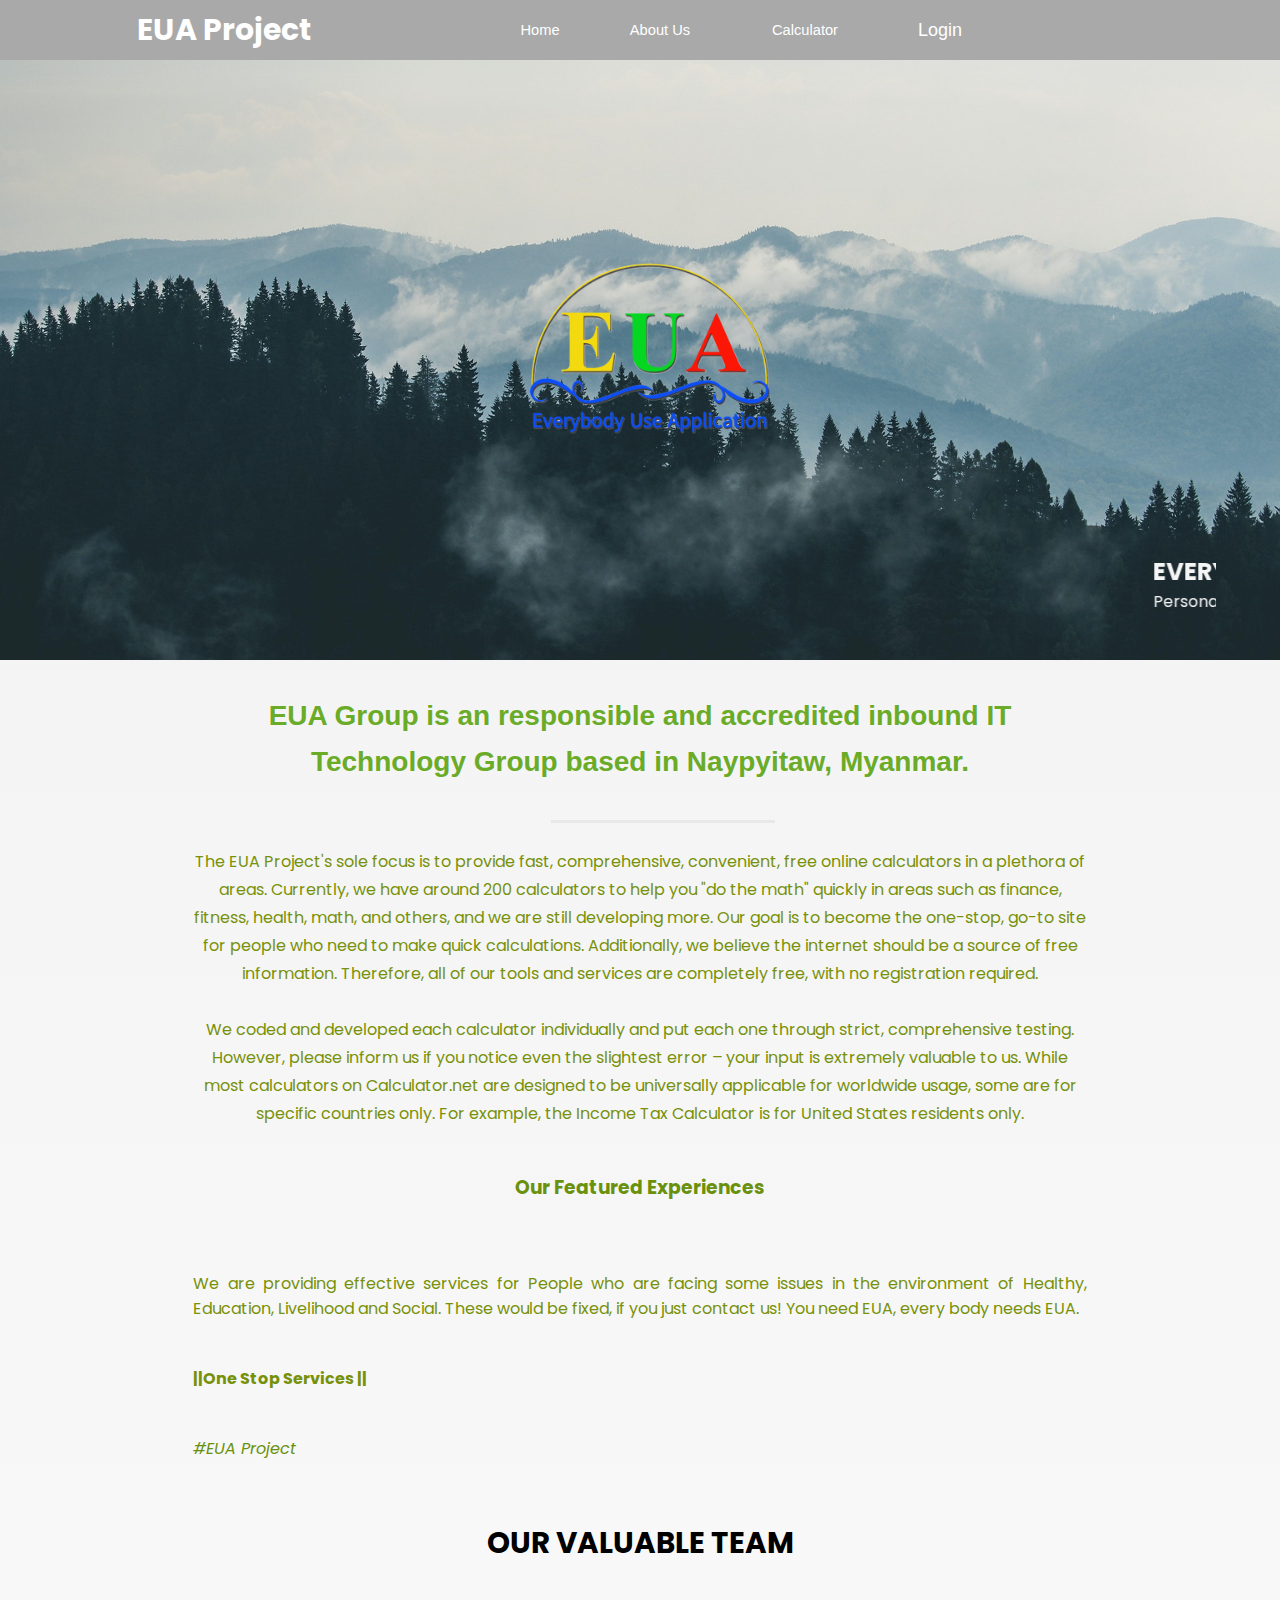
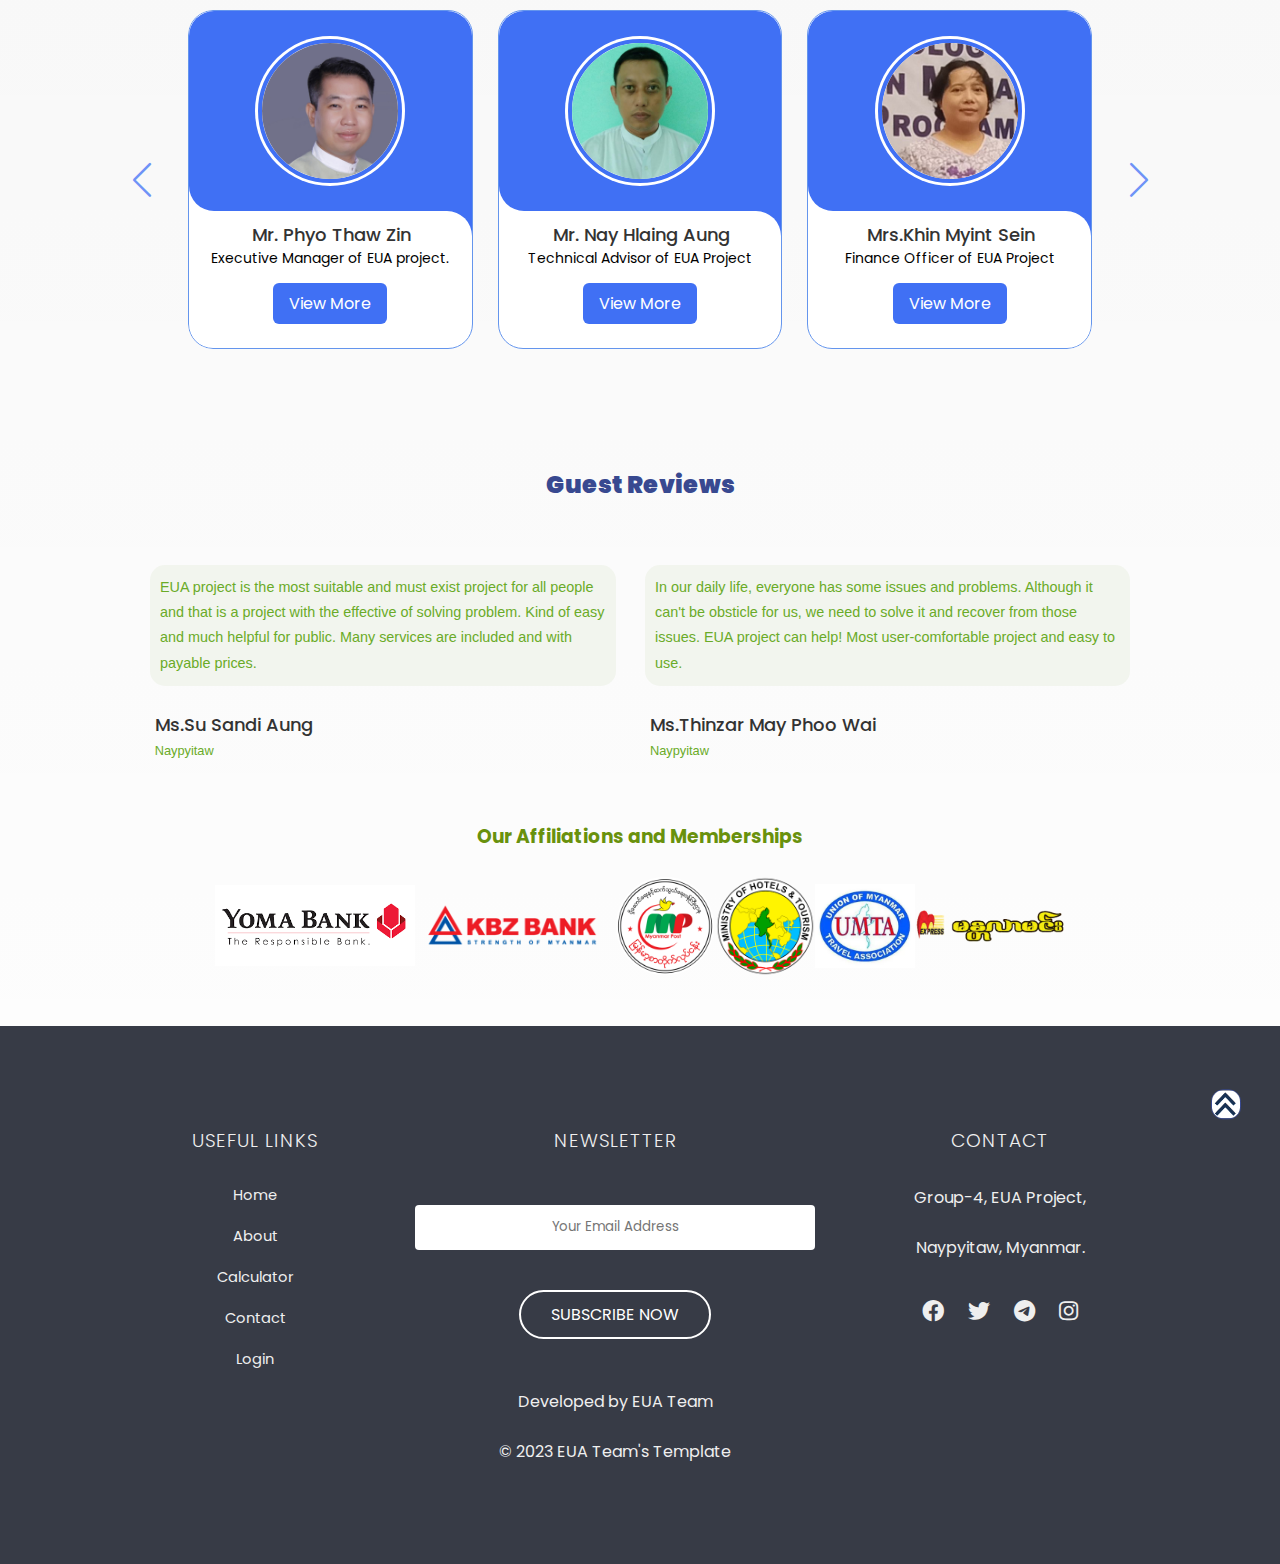
<file: index.html>
<!DOCTYPE html>
<html lang="en">

<head>
    <meta charset="UTF-8">
    <meta http-equiv="X-UA-Compatible" content="IE=edge">
    <meta name="viewport" content="width=device-width, initial-scale=1.0">
    <link rel="icon" type="image/x-icon" href="/img/eua.png">
    <title>EUA Project</title>
    <link type="text/css" rel="stylesheet" href="res/main.css">
    <link rel="stylesheet" type="text/css" href="res/swiper-bundle.min.css">
    <link rel="stylesheet" type="text/css" href="res/cardslider.css">
    <link rel="stylesheet" type="text/css" href="fontawesome/css/all.min.css">
    <link rel="stylesheet" type="text/css" href="res/responsive.css">
    <!---we had linked our css file----->
</head>

<body>
    <div class="full-page">
        <!-- start navigation bar -->
        <div class="navbar">
            <div class="blog-title">
                <a href="" class="tit">EUA Project</a>
            </div>
            <div class="hamburger">
                <div class="hamburger-btn"></div>
            </div>
            <nav id='MenuItems'>
                <a href='#'>Home</a>
                <a href='./pages/aboutus.html'>About Us</a>
                <ul id="menu">
                    <li class="parent"><a href="#">Calculator</a>
                        <ul class="child">
                            <li class="parent">
                                <a href="#">Math<span class="expand"></span></a>
                                <ul class="child">
                                    <li><a href="./calc/sim-calculator.html">Simple Calculator</a></li>
                                    <li><a href="./calc/mysci-calc.html">Scientific Calculator</a></li>
                                    <li><a href="./calc/numerical.html">Numerical Calculator</a></li>
                                </ul>
                            </li>
                            <li class="parent">
                                <a href="#">Health<span class="expand"></span></a>
                                <ul class="child">
                                    <li><a href="./calc/bmi.html">BMI Calculator</a></li>
                                    <li><a href="#">Comming Soon...</a></li>
                                    <li><a href="#">Comming Soon...</a></li>
                                </ul>
                            </li>
                            <li class="parent">
                                <a href="#">Other<span class="expand"></span></a>
                                <ul class="child">
                                    <li><a href="#">Length Converter</a></li>
                                    <li><a href="./calc/dgclock.html">Digital Clock</a></li>
                                    <li><a href="#">Random Num Generator</a></li>
                                    <li><a href="#">Currency Converter</a></li>
                                    <li><a href="#">Visual Keyboard</a></li>
                                </ul>
                            </li>
                        </ul>
                    </li>
                </ul>

                <a class="login-btn" onclick="document.getElementById('login-form').style.display='flex'">Login</a>
            </nav>
        </div>
        <!-- end navigation bar -->
        <!-- start login form -->
        <div id='login-form' class='login-page'>
            <div class="form-box">
                <div class='button-box'>
                    <div id='btn'></div>
                    <button type='button' onclick='login()' class='toggle-btn'>Log In</button>
                    <button type='button' onclick='register()' class='toggle-btn'>Register</button>
                </div>
                <form id='login' class='input-group-login'>
                    <input type='text' name="signinemail" class='input-field' placeholder='Email Id' required>
                    <input type='password' name="signinpassword" class='input-field' placeholder='Enter Password' required>
                    <input type='checkbox' name="checksignin" class='check-box'><span>Remember Password</span>
                    <button class='submit-btn' onclick="logIn()">Log in</button>
                </form>
                <form id='register' class='input-group-register'>
                    <input type='text' class='input-field' placeholder='First Name' required>
                    <input type='text' class='input-field' placeholder='Last Name ' required>
                    <input type='email' class='input-field' placeholder='Email Id' required>
                    <input type='password' class='input-field' placeholder='Enter Password' required>
                    <input type='password' class='input-field' placeholder='Confirm Password' required>
                    <input type='checkbox' class='check-box'><span>I agree to the terms and conditions</span>
                    <button type='submit' class='submit-btn'>Register</button>
                </form>
            </div>
        </div>

        <!-- end login form -->

        <div class="showcase">
            <div class="big"><img src="img/eua.png"></div>
            <div class="slide">
                <marquee>
                    <h2>EVERYBODY USE ANYWHRE</h2>
                    <p>Personalized itineraries for unique travel
                        styles. Create your passion and preferences with our customized
                        tour.</p>
                </marquee><br>
            </div>
        </div>

        <div class="eua-container">
            <h2 class="hometitle">
                EUA Group is an responsible and accredited inbound IT Technology Group based in Naypyitaw,
                Myanmar.
            </h2>
            <hr class="homeline" align="center"><br>
            <div class="para">
                The EUA Project's sole focus is to provide fast, comprehensive, convenient, free online
                calculators in a plethora of areas. Currently, we have around 200 calculators to help you "do
                the math" quickly in areas such as finance, fitness, health, math, and others, and we are still
                developing more. Our goal is to become the one-stop, go-to site for people who need to make
                quick calculations. Additionally, we believe the internet should be a source of free
                information. Therefore, all of our tools and services are completely free, with no registration
                required.<br><br>

                We coded and developed each calculator individually and put each one through strict,
                comprehensive testing. However, please inform us if you notice even the slightest error – your
                input is extremely valuable to us. While most calculators on Calculator.net are designed to be
                universally applicable for worldwide usage, some are for specific countries only. For example,
                the Income Tax Calculator is for United States residents only.

            </div>
            <h3 class="homesubtitle">Our Featured Experiences</h3><br>
            <p class="homesubtitle p">We are providing effective services for People who are facing some issues in the
                environment of
                Healthy, Education, Livelihood and Social. These would be fixed, if you just contact us! You
                need EUA, every body needs EUA.</p>
            <pre class="homesubtitle p"><b>||One Stop Services ||</b></pre><i><a class="homesubtitle"
                    style="display: block; text-align:left">#EUA Project</a></i>
        </div>
        <h4 class="home-team-heading">Our Valuable Team</h4>
        <div class="slide-container swiper">
            <div class="slide-content">
                <div class="card-wrapper swiper-wrapper">

                    <!-------------------------------------First---------------------------------->

                    <div class="card swiper-slide">
                        <div class="image-content">
                            <span class="overlay"></span>
                            <div class="card-image">
                                <img src="img/team_img/ptz.jpg" alt="" class="card-img">
                            </div>
                        </div>
                        <div class="card-content">
                            <h2 class="name">Mr. Phyo Thaw Zin</h2>
                            <p class="description">Executive Manager of EUA project.</p>
                            <button class="button">View More</button>
                        </div>
                    </div>
                    <!-------------------------------------First---------------------------------->

                    <div class="card swiper-slide">
                        <div class="image-content">
                            <span class="overlay"></span>
                            <div class="card-image">
                                <img src="img/team_img/nla.jpg" alt="" class="card-img">
                            </div>
                        </div>
                        <div class="card-content">
                            <h2 class="name">Mr. Nay Hlaing Aung</h2>
                            <p class="description">Technical Advisor of EUA Project</p>
                            <button class="button">View More</button>
                        </div>
                    </div>

                    <!-------------------------------------First---------------------------------->

                    <div class="card swiper-slide">
                        <div class="image-content">
                            <span class="overlay"></span>
                            <div class="card-image">
                                <img src="img/team_img/kms.jpg" alt="" class="card-img">
                            </div>
                        </div>
                        <div class="card-content">
                            <h2 class="name">Mrs.Khin Myint Sein</h2>
                            <p class="description">Finance Officer of EUA Project</p>
                            <button class="button">View More</button>
                        </div>
                    </div>
                    <!-------------------------------------First---------------------------------->

                    <div class="card swiper-slide">
                        <div class="image-content">
                            <span class="overlay"></span>
                            <div class="card-image">
                                <img src="img/team_img/lyyw.jpg" alt="" class="card-img">
                            </div>
                        </div>
                        <div class="card-content">
                            <h2 class="name">Mrs.LaceYeYeWin</h2>
                            <p class="description">Web Developer of EUA Project</p>
                            <button class="button">View More</button>
                        </div>
                    </div>
                    <!-------------------------------------First---------------------------------->

                    <div class="card swiper-slide">
                        <div class="image-content">
                            <span class="overlay"></span>
                            <div class="card-image">
                                <img src="img/team_img/ssk.jpg" alt="" class="card-img">
                            </div>
                        </div>
                        <div class="card-content">
                            <h2 class="name">Mr.Soe Soe Kyaw</h2>
                            <p class="description">Web Developer of EUA Project</p>
                            <button class="button">View More</button>
                        </div>
                    </div>
                    <!-------------------------------------First---------------------------------->

                    <div class="card swiper-slide">
                        <div class="image-content">
                            <span class="overlay"></span>
                            <div class="card-image">
                                <img src="img/team_img/nl.jpg" alt="" class="card-img">
                            </div>
                        </div>
                        <div class="card-content">
                            <h2 class="name">Mr.Nay Lin</h2>
                            <p class="description">Supporting Developer of EUA Project</p>
                            <button class="button">View More</button>
                        </div>
                    </div>
                </div>
                <!-------------------------------------First---------------------------------->

            </div>
            <div class="swiper-button-next swiper-navBtn"></div>
            <div class="swiper-button-prev swiper-navBtn"></div>
            <div class="swiper-pagination"></div>
        </div>



        <!------------------------ Guest Review ---------------------->
        <h2 class="guestreview" align="center"><b>Guest Reviews</b></h2><br>
        <div class="homereview">
            <div class="left">
                <div class="review">
                    EUA project is the most suitable and must exist project for all people and that is a
                    project with the effective of solving problem. Kind of easy and much helpful for public.
                    Many services are included and with payable prices.
                </div><br>
                <div class="name">Ms.Su Sandi Aung</div>
                <div class="address">Naypyitaw</div>
            </div>
            <div class="right">
                <div class="review">
                    In our daily life, everyone has some issues and problems. Although it can't be obsticle
                    for us, we need to solve it and recover from those issues. EUA project can help! Most
                    user-comfortable project and easy to use.
                </div><br>
                <div class="name">Ms.Thinzar May Phoo Wai</div>
                <div class="address">Naypyitaw</div>
            </div>
        </div>

        <!------------------------------------------------------FOOT----------------------------------------------->
        <footer>
            <h3 class="homesubtitle">Our Affiliations and Memberships</h3><br>
            <div class="sponsor">
                <img class="yoma" src="img/yoma.png">
                <img class="kbz" src="img/kbz-logo.png">
                <img class="mp" src="img/mp.png">
                <img class="moht" src="img/moht.png">
                <img class="union" src="img/union.webp">
                <img class="mandlar" src="img/mandalarmin.png">
            </div>
            <div class="sub-footer">
                <div class="navigatetotop"><img src="./img/icons/navigator.png"></div>
                <div class="col-1">
                    <h3 class="cont-heading">USEFUL LINKS</h3>
                    <a href="">Home</a>
                    <a href="">About</a>
                    <a href="">Calculator</a>
                    <a href="">Contact</a>
                    <a href="">Login</a>
                </div>
                <div class="col-2">
                    <h3 class="cont-heading">NEWSLETTER</h3>
                    <form>
                        <input type="text" placeholder="Your Email Address" required><br>
                        <button type="submit">SUBSCRIBE NOW</button><br><br><br>
                        <p>Developed by EUA Team</p><br>
                        <p>© 2023 EUA Team's Template </p>
                    </form>
                </div>
                <div class="col-3">
                    <h3 class="cont-heading">CONTACT</h3>
                    <p>Group-4, EUA Project,<br><br> Naypyitaw, Myanmar.</p>
                    <div class="social-icons">
                        <i class="fa-brands fa-facebook"></i>
                        <i class="fa-brands fa-twitter"></i>
                        <i class="fa-brands fa-telegram"></i>
                        <i class="fa-brands fa-instagram"></i>
                    </div>
                </div>
            </div>
        </footer>
</body>

</html>

<!-- Swiper JS -->
<script src="res/swiper-bundle.min.js" type="text/javascript"></script>
<!-- Javascript -->
<script src="res/slide.js" type="text/javascript"></script>
<script src="res/act.js" type="text/JavaScript"></script>
</body>

</html>
</file>
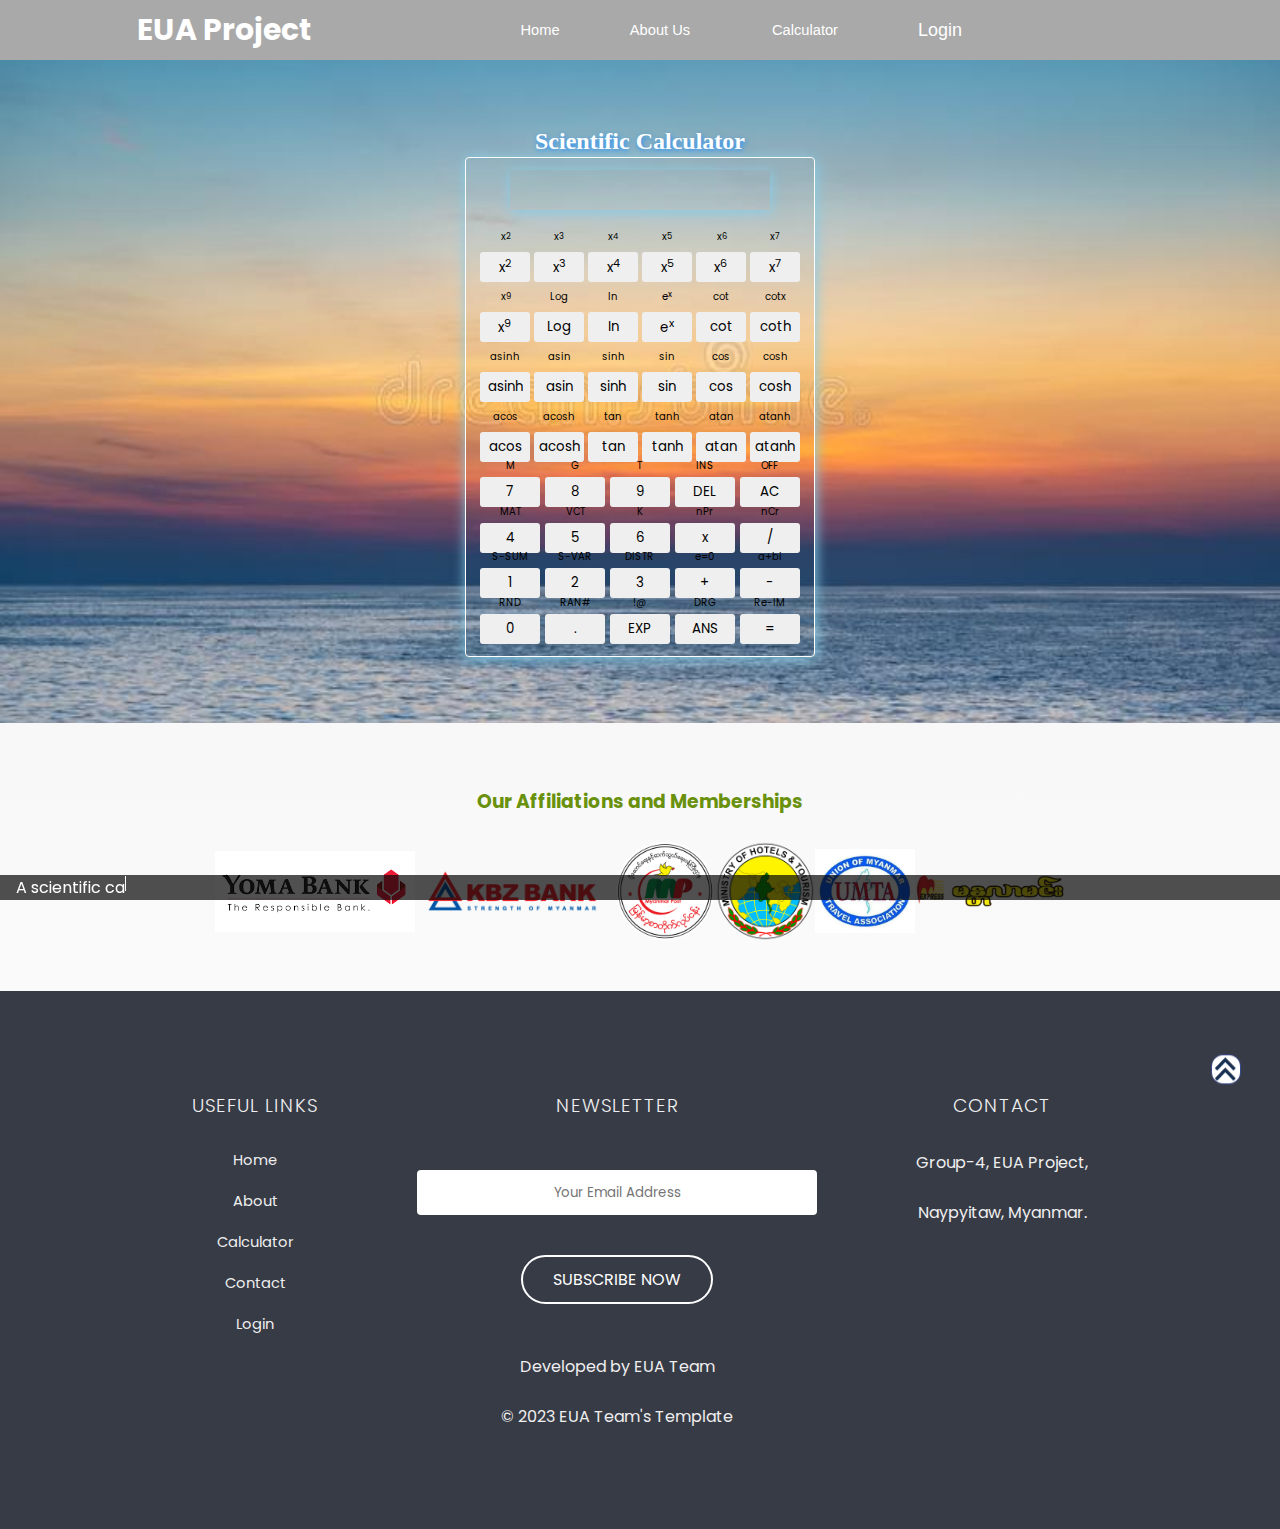
<file: calc/mysci-calc.html>
<!DOCTYPE html>
<html lang="en">

<head>
    <meta charset="UTF-8">
    <meta http-equiv="X-UA-Compatible" content="IE=edge">
    <meta name="viewport" content="width=device-width, initial-scale=1.0">
    <link rel="icon" type="image/x-icon" href="../img/eua.png">
    <title>Scientific Calculator</title>
    <link type="text/css" rel="stylesheet" href="res/mysci-calc.css">
    <link type="text/css" rel="stylesheet" href="../res/main.css">
    <link type="text/css" rel="stylesheet" href="../res/responsive.css">
</head>

<body>
    <div class="navbar">
        <div class="blog-title">
            <a href="" class="tit">EUA Project</a>
        </div>
        <div class="hamburger">
            <div class="hamburger-btn"></div>
        </div>
        <nav id='MenuItems'>
            <a href='../index.html'>Home</a>
            <a href='../pages/aboutus.html'>About Us</a>
            <ul id="menu">
                <li class="parent"><a href="#">Calculator</a>
                    <ul class="child">
                        <li class="parent">
                            <a href="#">Math<span class="expand"></span></a>
                            <ul class="child">
                                <li><a href="../calc/sim-calculator.html">Simple Calculator</a></li>
                                <li><a href="../calc/mysci-calc.html">Scientific Calculator</a></li>
                                <li><a href="../calc/numerical.html">Numerical Calculator</a></li>
                            </ul>
                        </li>
                        <li class="parent">
                            <a href="#">Health<span class="expand"></span></a>
                            <ul class="child">
                                <li><a href="../calc/bmi.html">BMI Calculator</a></li>
                                <li><a href="#">Coming Soon...</a></li>
                                <li><a href="#">Coming Soon...</a></li>
                            </ul>
                        </li>
                        <li class="parent">
                            <a href="#">Other<span class="expand"></span></a>
                            <ul class="child">
                                <li><a href="#">Length Converter</a></li>
                                <li><a href="../calc/dgclock.html">Digital Clock</a></li>
                                <li><a href="#">Random Num Generator</a></li>
                                <li><a href="#">Currency Converter</a></li>
                                <li><a href="#">Visual Keyboard</a></li>
                            </ul>
                        </li>
                    </ul>
                </li>
            </ul>

            <a class="login-btn" onclick="document.getElementById('login-form').style.display='flex'">Login</a>
        </nav>
    </div>

    <!-- start login form -->
    <div id='login-form' class='login-page'>
        <div class="form-box">
            <div class='button-box'>
                <div id='btn'></div>
                <button type='button' onclick='login()' class='toggle-btn'>Log In</button>
                <button type='button' onclick='register()' class='toggle-btn'>Register</button>
            </div>
            <form id='login' class='input-group-login'>
                <input type='text' class='input-field' placeholder='Email Id' required>
                <input type='password' class='input-field' placeholder='Enter Password' required>
                <input type='checkbox' class='check-box'><span>Remember Password</span>
                <button type='submit' class='submit-btn'>Log in</button>
            </form>
            <form id='register' class='input-group-register'>
                <input type='text' class='input-field' placeholder='First Name' required>
                <input type='text' class='input-field' placeholder='Last Name ' required>
                <input type='email' class='input-field' placeholder='Email Id' required>
                <input type='password' class='input-field' placeholder='Enter Password' required>
                <input type='password' class='input-field' placeholder='Confirm Password' required>
                <input type='checkbox' class='check-box'><span>I agree to the terms and conditions</span>
                <button type='submit' class='submit-btn'>Register</button>
            </form>
        </div>
    </div>

    <!-- end login form -->
    
    <div class="wrapper-mysci">
        <div class="brief-description"></div>
        <h1>Scientific Calculator</h1>
        <section class="calc-container">
            <input type="text" id="monitor" class="monitor"><span class="history"></span>
            <div class="row1">
                <small>x<sup>2</sup></small>
                <small>x<sup>3</sup></small>
                <small>x<sup>4</sup></small>
                <small>x<sup>5</sup></small>
                <small>x<sup>6</sup></small>
                <small>x<sup>7</sup></small>
            </div>
            <div class="row1">
                <button onclick="x2()">x<sup>2</sup></button>
                <button onclick="x3()">x<sup>3</sup></button>
                <button onclick="x4()">x<sup>4</sup></button>
                <button onclick="x5()">x<sup>5</sup></button>
                <button onclick="x6()">x<sup>6</sup></button>
                <button onclick="x7()">x<sup>7</sup></button>
            </div>
            <div class="row2">
                <small>x<sup>9</sup></small>
                <small>Log</small>
                <small>In</small>
                <small>e<sup style="transform: translateY(-2px)">x</sup></small>
                <small>cot</small>
                <small>cotx</small>
            </div>
            <div class="row2">
                <button onclick="x9()">x<sup>9</sup></button>
                <button onclick="log()">Log</button>
                <button onclick="i_n()">In</button>
                <button onclick="exp()">e<sup>x</sup></button>
                <button onclick="cot()">cot</button>
                <button onclick="coth()">coth</button>
            </div>
            <div class="row3">
                <small>asinh</small>
                <small>asin</small>
                <small>sinh</small>
                <small>sin</small>
                <small>cos</small>
                <small>cosh</small>
            </div>
            <div class="row3">
                <button onclick="asinh()">asinh</button>
                <button onclick="asin()">asin</button>
                <button onclick="sinh()">sinh</button>
                <button onclick="sin()">sin</button>
                <button onclick="cos()">cos</button>
                <button onclick="cosh()">cosh</button>
            </div>
            <div class="row4">
                <small>acos</small>
                <small>acosh</small>
                <small>tan</small>
                <small>tanh</small>
                <small>atan</small>
                <small>atanh</small>
            </div>
            <div class="row4">
                <button onclick="acos()">acos</button>
                <button onclick="acosh()">acosh</button>
                <button onclick="tan()">tan</button>
                <button onclick="tanh()">tanh</button>
                <button onclick="atan()">atan</button>
                <button onclick="atanh()">atanh</button>
            </div>
            <div class="row5">
                <small>M</small>
                <small>G</small>
                <small>T</small>
                <small>INS</small>
                <small>OFF</small>
            </div>
            <div class="row5">
                <button onclick="num('7')">7</button>
                <button onclick="num('8')">8</button>
                <button onclick="num('9')">9</button>
                <button onclick="del()">DEL</button>
                <button onclick="ac()">AC</button>
            </div>

            <div class="row6">
                <small>MAT</small>
                <small>VCT</small>
                <small>K</small>
                <small>nPr</small>
                <small>nCr</small>
            </div>
            <div class="row6">
                <button onclick="num('4')">4</button>
                <button onclick="num('5')">5</button>
                <button onclick="num('6')">6</button>
                <button onclick="num('*')">x</button>
                <button onclick="num('/')">/</button>
            </div>
            <div class="row7">
                <small>S-SUM</small>
                <small>S-VAR</small>
                <small>DISTR</small>
                <small>e=0</small>
                <small>a+bi</small>
            </div>
            <div class="row7">
                <button onclick="num('1')">1</button>
                <button onclick="num('2')">2</button>
                <button onclick="num('3')">3</button>
                <button onclick="num('+')">+</button>
                <button onclick="num('-')">-</button>
            </div>
            <div class="row8">
                <small>RND</small>
                <small>RAN#</small>
                <small>!@</small>
                <small>DRG</small>
                <small>Re-IM</small>
            </div>
            <div class="row8">
                <button onclick="num('0')">0</button>
                <button onclick="num('.')">.</button>
                <button onclick="exp()">EXP</button>
                <button onclick="solve()">ANS</button>
                <button onclick="solve()">=</button>
            </div>
        </section>
    </div>


    <footer>
        <h3 class="homesubtitle">Our Affiliations and Memberships</h3><br>
        <div class="sponsor">
            <img class="yoma" src="../img/yoma.png">
            <img class="kbz" src="../img/kbz-logo.png">
            <img class="mp" src="../img/mp.png">
            <img class="moht" src="../img/moht.png">
            <img class="union" src="../img/union.webp">
            <img class="mandlar" src="../img/mandalarmin.png">
        </div>
        <div class="sub-footer">
            <div class="navigatetotop"><img src="../img/icons/navigator.png"></div>
            <div class="col-1">
                <h3 class="cont-heading">USEFUL LINKS</h3>
                <a href="">Home</a>
                <a href="">About</a>
                <a href="">Calculator</a>
                <a href="">Contact</a>
                <a href="">Login</a>
            </div>
            <div class="col-2">
                <h3 class="cont-heading">NEWSLETTER</h3>
                <form>
                    <input type="text" placeholder="Your Email Address" required><br>
                    <button type="submit">SUBSCRIBE NOW</button><br><br><br>
                    <p>Developed by EUA Team</p><br>
                    <p>© 2023 EUA Team's Template </p>
                </form>
            </div>
            <div class="col-3">
                <h3 class="cont-heading">CONTACT</h3>
                <p>Group-4, EUA Project,<br><br> Naypyitaw, Myanmar.</p>
                <div class="social-icons">
                    <i class="fa-brands fa-facebook"></i>
                    <i class="fa-brands fa-twitter"></i>
                    <i class="fa-brands fa-telegram"></i>
                    <i class="fa-brands fa-instagram"></i>
                </div>
            </div>
        </div>
    </footer>

</body>
<script type="text/JavaScript" src="./res/script.js"></script>
<script type="text/JavaScript" src="../res/act.js"></script>

</html>
</file>
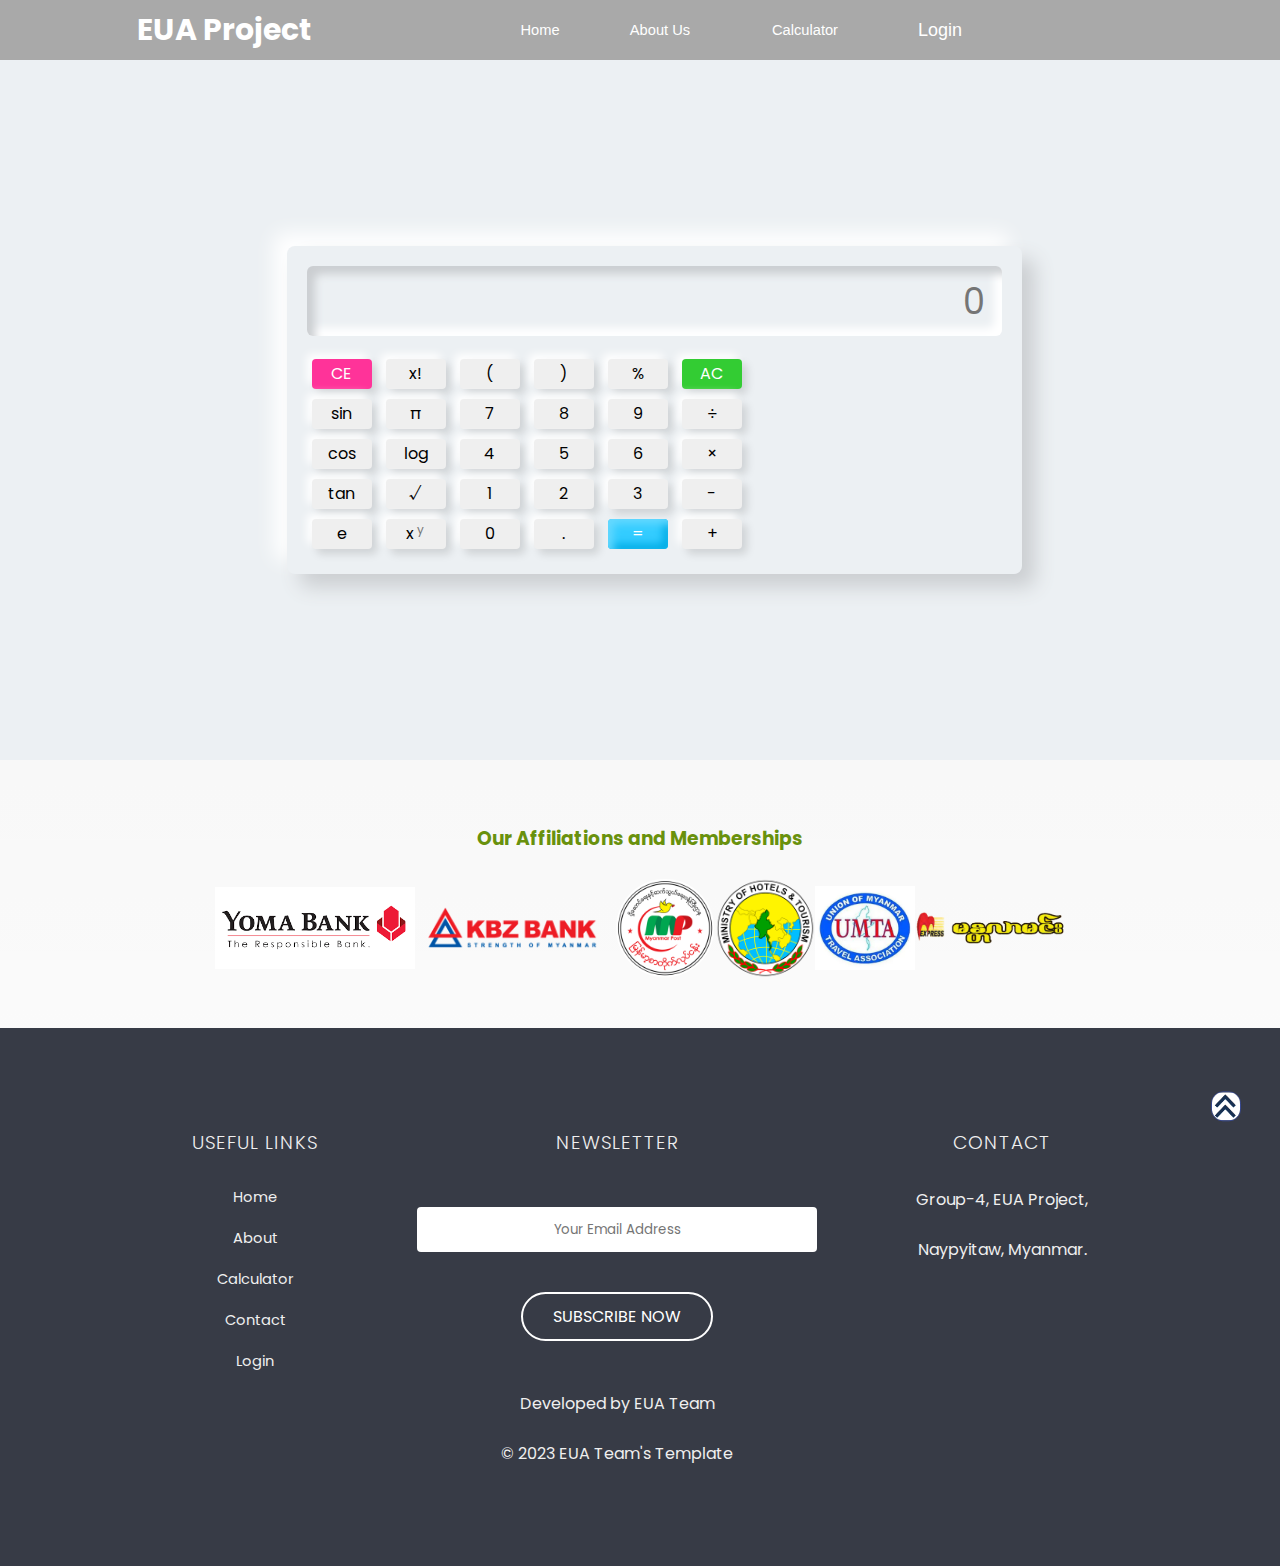
<file: calc/numerical.html>
<!DOCTYPE html>
<html lang="en">

<head>
    <meta charset="UTF-8">
    <meta name="viewport" content="width=device-width, initial-scale=1.0">
    <link rel="icon" type="image/x-icon" href="../img/eua.png">
    <title>Numerical Calculator</title>
    <!-- <link rel="stylesheet" type="text/css"
        href="https://stackpath.bootstrapcdn.com/font-awesome/4.7.0/css/font-awesome.min.css"> -->
    <link rel="stylesheet" type="text/css" href="../res/main.css">
    <link rel="stylesheet" type="text/css" href="../res/responsive.css">

</head>
<style>
    .wrapper-scientific {
        width: 100%;
        height: 700px;
        padding: 0;
        margin: 0;
        display: flex;
        justify-content: center;
        align-items: center;
        user-select: none;
        background: #ecf0f3;
    }

    .container-sci {
        margin-left: 1.8em;
        padding: 20px;
        border-radius: 8px;
        box-shadow: 13px 13px 20px #cbced1,
            -13px -13px 20px #ffffff;
    }

    .content {
        width: 100%;
        margin-top: 1.7em;
        display: flex;
        justify-content: center;
        align-items: center;
        flex-direction: column;
    }

    .row button {
        width: 60px;
        height: 30px;
        font-size: 16px;
        border: none;
        outline: none;
        margin: 5px;
        border-radius: 4px;
        transition: .1s;
        box-shadow: 5px 5px 8px #00000020,
            -5px -5px 8px #ffff;
    }

    .row button:hover {
        box-shadow: inset 5px 5px 8px rgba(16, 16, 16, .1),
            inset -5px -5px 8px #fff;
        background: #fff;
    }

    .display #screen {
        margin-bottom: .5em;
        width: auto;
        height: 70px;
        font-size: 35px;
        outline: none;
        border: none;
        text-align: right;
        padding-right: .5em;
        background: #ecf0f3;
        border-radius: 6px;
        box-shadow: inset 8px 8px 8px #cbced1,
            inset -8px -8px 8px #ffffff;
    }

    #eval {
        background: #33ccff;
        color: #fff;
        box-shadow: inset 5px 5px 8px #66d9ff,
            inset -5px -5px 8px #00ace6;
    }

    #eval:hover {
        box-shadow: inset 5px 5px 8px #00ace6,
            inset -5px -5px 8px #00ace6;
    }

    #ac {
        background: #33cc33;
        color: #fff;
    }

    #ac:hover {
        box-shadow: inset 5px 5px 8px #2eb82e,
            inset -5px -5px 8px #33cc33;
    }

    #ce {
        background: #ff3399;
        color: #fff;
    }

    #ce:hover {
        box-shadow: inset 5px 5px 8px #e60073,
            inset -5px -5px 8px #ff3399;
    }
</style>

<body>
    <div class="navbar">
        <div class="blog-title">
            <a href="" class="tit">EUA Project</a>
        </div>
        <div class="hamburger">
            <div class="hamburger-btn"></div>
        </div>
        <nav id='MenuItems'>
            <a href='../index.html'>Home</a>
            <a href='../pages/aboutus.html'>About Us</a>
            <ul id="menu">
                <li class="parent"><a href="#">Calculator</a>
                    <ul class="child">
                        <li class="parent">
                            <a href="#">Math<span class="expand"></span></a>
                            <ul class="child">
                                <li><a href="../calc/sim-calculator.html">Simple Calculator</a></li>
                                <li><a href="../calc/mysci-calc.html">Scientific Calculator</a></li>
                                <li><a href="../calc/numerical.html">Numerical Calculator</a></li>
                            </ul>
                        </li>
                        <li class="parent">
                            <a href="#">Health<span class="expand"></span></a>
                            <ul class="child">
                                <li><a href="../calc/bmi.html">BMI Calculator</a></li>
                                <li><a href="#">Coming Soon...</a></li>
                                <li><a href="#">Coming Soon...</a></li>
                            </ul>
                        </li>
                        <li class="parent">
                            <a href="#">Other<span class="expand"></span></a>
                            <ul class="child">
                                <li><a href="#">Length Converter</a></li>
                                <li><a href="../calc/dgclock.html">Digital Clock</a></li>
                                <li><a href="#">Random Num Generator</a></li>
                                <li><a href="#">Currency Converter</a></li>
                                <li><a href="#">Visual Keyboard</a></li>
                            </ul>
                        </li>
                    </ul>
                </li>
            </ul>

            <a class="login-btn" onclick="document.getElementById('login-form').style.display='flex'">Login</a>
        </nav>
    </div>

    <div id='login-form' class='login-page'>
        <div class="form-box">
            <div class='button-box'>
                <div id='btn'></div>
                <button type='button' onclick='login()' class='toggle-btn'>Log In</button>
                <button type='button' onclick='register()' class='toggle-btn'>Register</button>
            </div>
            <form id='login' class='input-group-login'>
                <input type='text' class='input-field' placeholder='Email Id' required>
                <input type='password' class='input-field' placeholder='Enter Password' required>
                <input type='checkbox' class='check-box'><span>Remember Password</span>
                <button type='submit' class='submit-btn'>Log in</button>
            </form>
            <form id='register' class='input-group-register'>
                <input type='text' class='input-field' placeholder='First Name' required>
                <input type='text' class='input-field' placeholder='Last Name ' required>
                <input type='email' class='input-field' placeholder='Email Id' required>
                <input type='password' class='input-field' placeholder='Enter Password' required>
                <input type='password' class='input-field' placeholder='Confirm Password' required>
                <input type='checkbox' class='check-box'><span>I agree to the terms and conditions</span>
                <button type='submit' class='submit-btn'>Register</button>
            </form>
        </div>
    </div>
    
    <div class="wrapper-scientific">
        <div class="container-sci">
            <div class="display">
                <input id="screen" type="text" placeholder="0">
            </div>

            <div class="btns">
                <div class="row">
                    <button id="ce" onclick="backspc()">CE</button>
                    <button onclick="fact()">x!</button>
                    <button class="btn">(</button>
                    <button class="btn">)</button>
                    <button class="btn">%</button>
                    <button id="ac" onclick="screen.value=''">AC</button>
                </div>

                <div class="row">
                    <button onclick="sin()">sin</button>
                    <button onclick="pi()">π</button>
                    <button class="btn">7</button>
                    <button class="btn">8</button>
                    <button class="btn">9</button>
                    <button class="btn">÷</button>
                </div>

                <div class="row">
                    <button onclick="cos()">cos</button>
                    <button onclick="log()">log</button>
                    <button class="btn">4</button>
                    <button class="btn">5</button>
                    <button class="btn">6</button>
                    <button class="btn">×</button>
                </div>

                <div class="row">
                    <button onclick="tan()">tan</button>
                    <button onclick="sqrt()">√</button>
                    <button class="btn">1</button>
                    <button class="btn">2</button>
                    <button class="btn">3</button>
                    <button class="btn">-</button>
                </div>

                <div class="row">
                    <button onclick="e()">e</button>
                    <button onclick="pow()">x <span style="position: relative; bottom: .4em; right: .1em;">y</span>
                    </button>
                    <button class="btn">0</button>
                    <button class="btn">.</button>
                    <button id="eval" onclick="screen.value=eval(screen.value)">=</button>
                    <button class="btn">+</button>
                </div>
            </div>
        </div>
    </div>

    <footer>
        <h3 class="homesubtitle">Our Affiliations and Memberships</h3><br>
        <div class="sponsor">
            <img class="yoma" src="../img/yoma.png">
            <img class="kbz" src="../img/kbz-logo.png">
            <img class="mp" src="../img/mp.png">
            <img class="moht" src="../img/moht.png">
            <img class="union" src="../img/union.webp">
            <img class="mandlar" src="../img/mandalarmin.png">
        </div>
        <div class="sub-footer">
            <div class="navigatetotop"><img src="../img/icons/navigator.png"></div>
            <div class="col-1">
                <h3 class="cont-heading">USEFUL LINKS</h3>
                <a href="">Home</a>
                <a href="">About</a>
                <a href="">Calculator</a>
                <a href="">Contact</a>
                <a href="">Login</a>
            </div>
            <div class="col-2">
                <h3 class="cont-heading">NEWSLETTER</h3>
                <form>
                    <input type="text" placeholder="Your Email Address" required><br>
                    <button type="submit">SUBSCRIBE NOW</button><br><br><br>
                    <p>Developed by EUA Team</p><br>
                    <p>© 2023 EUA Team's Template </p>
                </form>
            </div>
            <div class="col-3">
                <h3 class="cont-heading">CONTACT</h3>
                <p>Group-4, EUA Project,<br><br> Naypyitaw, Myanmar.</p>
                <div class="social-icons">
                    <i class="fa-brands fa-facebook"></i>
                    <i class="fa-brands fa-twitter"></i>
                    <i class="fa-brands fa-telegram"></i>
                    <i class="fa-brands fa-instagram"></i>
                </div>
            </div>
        </div>
    </footer>
</body>

<script type="text/JavaScript" src="../res/act.js"></script>
<script>
    var screen = document.querySelector('#screen');
    var btn = document.querySelectorAll('.btn');

    /*============ For getting the value of btn, Here we use for loop ============*/
    for (item of btn) {
        item.addEventListener('click', (e) => {
            btntext = e.target.innerText;

            if (btntext == '×') {
                btntext = '*';
            }

            if (btntext == '÷') {
                btntext = '/';
            }
            screen.value += btntext;
        });
    }

    function sin() {
        screen.value = Math.sin(screen.value);
    }

    function cos() {
        screen.value = Math.cos(screen.value);
    }

    function tan() {
        screen.value = Math.tan(screen.value);
    }

    function pow() {
        screen.value = Math.pow(screen.value, 2);
    }

    function sqrt() {
        screen.value = Math.sqrt(screen.value, 2);
    }

    function log() {
        screen.value = Math.log(screen.value);
    }

    function pi() {
        screen.value = 3.14159265359;
    }

    function e() {
        screen.value = 2.71828182846;
    }

    function fact() {
        var i, num, f;
        f = 1
        num = screen.value;
        for (i = 1; i <= num; i++) {
            f = f * i;
        }

        i = i - 1;

        screen.value = f;
    }

    function backspc() {
        screen.value = screen.value.substr(0, screen.value.length - 1);
    }
</script>

</html>
</file>
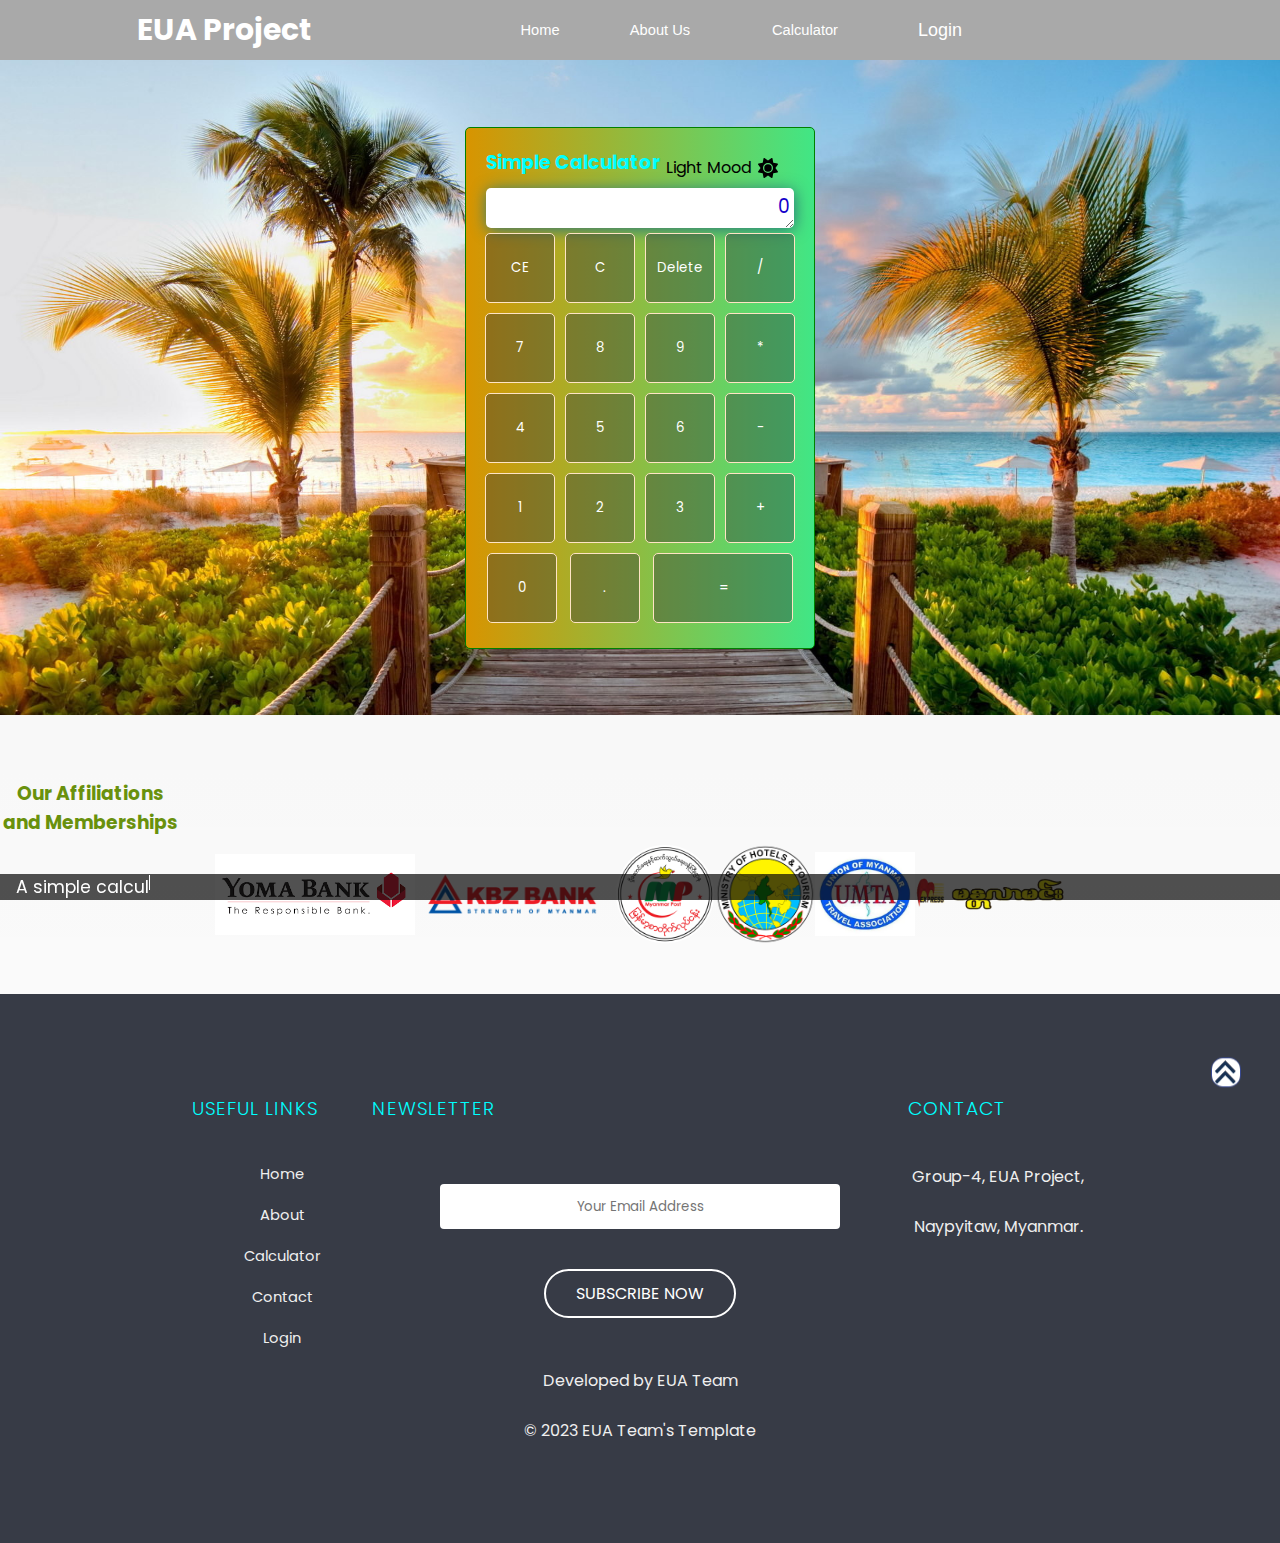
<file: calc/sim-calculator.html>
<!DOCTYPE html>
<html lang="en">

<head>
  <meta charset="UTF-8" />
  <meta http-equiv="X-UA-Compatible" content="IE=edge" />
  <meta name="viewport" content="width=device-width, initial-scale=1.0" />
  <link rel="icon" type="image/x-icon" href="../img/eua.png">
  <title>Simple calculator</title>
  <link type="text/css" rel="stylesheet" href="../res/main.css">
  <link type="text/css" rel="stylesheet" href="../res/responsive.css">
  <style>
    .wrapper-sim {
      width: 100%;
      height: auto;
      display: flex;
      justify-content: center;
      align-items: center;
      background-image: url(./img/bg.jpg);
      background-size: cover;
      padding-top: 50pt;
      padding-bottom: 50pt;
    }

    #calculator {
      width: 350px;
      height: auto;
      border: 1px solid green;
      padding: 15pt;
      border-radius: 5px;
      display: flex;
      flex-direction: column;
      justify-content: center;
      align-items: center;
      background: linear-gradient(to left, #41e685, #d89400);
    }

    #calculator.active {
      background: black;
      color: white;
    }

    #result {
      width: 100%;
      padding: 4px;
      height: 40px;
      border: none;
      outline: none;
      border-radius: 5px;
      box-shadow: 1px 2px 15px rgb(41, 121, 121);
      color: rgb(20, 0, 202);
      text-align: right;
      font-size: 14pt;
      overflow: hidden;
    }

    .row {
      width: 100%;
      display: flex;
      justify-content: space-around;
    }

    .buttons {
      width: 70px;
      height: 70px;
      background-color: #35363669;
      color: white;
      margin: 5px;
      border-radius: 5px;
      outline: none;
      border: 1px solid bisque;
    }

    .buttons.equal {
      width: 140px;
      border-radius: 5px;
    }

    .brief-description {
      position: fixed;
      bottom: 0pt;
      padding: 0 12pt 0 12pt;
      font-size: 8pt;
      background-color: #080808b4;
      color: white;
      width: 100%;
      z-index: 0;
      font-size: 13pt;
    }

    .brief-description::after {
      position: absolute;
      content: '';
      width: 1px;
      height: 15px;
      transform: translateY(1px);
      background-color: rgb(255, 255, 255);
      animation: sparkle 0.4s infinite;
    }

    @keyframes sparkle {
      from {
        opacity: 0;
      }

      to {
        opacity: 1;
      }
    }

    .heading {
      display: flex;
      justify-content: flex-start;
      align-items: center;
      width: 100%;
    }

    h3 {
      width: 180px;
      height: 40px;
      color: aqua;
      text-align: left;
      /* background-color: red; */
    }

    .mood-btn {
      width: 20px;
      height: 20px;
      margin-left: 5pt;
      cursor: pointer;
      fill: black;
    }

    .mood-btn:hover,
    .mood-btn.active {
      fill: #ffffff;
      transition: 0.5s;
    }
  </style>
</head>

<body>
  <div class="navbar">
    <div class="blog-title">
      <a href="" class="tit">EUA Project</a>
    </div>
    <div class="hamburger">
      <div class="hamburger-btn"></div>
    </div>
    <nav id='MenuItems'>
      <a href='../index.html'>Home</a>
      <a href='../pages/aboutus.html'>About Us</a>
      <ul id="menu">
        <li class="parent"><a href="#">Calculator</a>
          <ul class="child">
            <li class="parent">
              <a href="#">Math<span class="expand"></span></a>
              <ul class="child">
                <li><a href="../calc/sim-calculator.html">Simple Calculator</a></li>
                <li><a href="../calc/mysci-calc.html">Scientific Calculator</a></li>
                <li><a href="../calc/numerical.html">Numerical Calculator</a></li>
              </ul>
            </li>
            <li class="parent">
              <a href="#">Health<span class="expand"></span></a>
              <ul class="child">
                <li><a href="../calc/bmi.html">BMI Calculator</a></li>
                <li><a href="#">Coming Soon...</a></li>
                <li><a href="#">Coming Soon...</a></li>
              </ul>
            </li>
            <li class="parent">
              <a href="#">Other<span class="expand"></span></a>
              <ul class="child">
                <li><a href="#">Length Converter</a></li>
                <li><a href="/calc/dgclock.html">Digital Clock</a></li>
                <li><a href="#">Random Num Generator</a></li>
                <li><a href="#">Currency Converter</a></li>
                <li><a href="#">Visual Keyboard</a></li>
              </ul>
            </li>
          </ul>
        </li>
      </ul>

      <a class="login-btn" onclick="document.getElementById('login-form').style.display='flex'">Login</a>
    </nav>
  </div>

  <!---- Nav finished ----->


  <!-- start login form -->
  <div id='login-form' class='login-page'>
    <div class="form-box">
        <div class='button-box'>
            <div id='btn'></div>
            <button type='button' onclick='login()' class='toggle-btn'>Log In</button>
            <button type='button' onclick='register()' class='toggle-btn'>Register</button>
        </div>
        <form id='login' class='input-group-login'>
            <input type='text' class='input-field' placeholder='Email Id' required>
            <input type='password' class='input-field' placeholder='Enter Password' required>
            <input type='checkbox' class='check-box'><span>Remember Password</span>
            <button type='submit' class='submit-btn'>Log in</button>
        </form>
        <form id='register' class='input-group-register'>
            <input type='text' class='input-field' placeholder='First Name' required>
            <input type='text' class='input-field' placeholder='Last Name ' required>
            <input type='email' class='input-field' placeholder='Email Id' required>
            <input type='password' class='input-field' placeholder='Enter Password' required>
            <input type='password' class='input-field' placeholder='Confirm Password' required>
            <input type='checkbox' class='check-box'><span>I agree to the terms and conditions</span>
            <button type='submit' class='submit-btn'>Register</button>
        </form>
    </div>
</div>

<!-- end login form -->
  <div class="brief-description">

  </div>


  <div class="wrapper-sim">
    <div id="calculator">
      <div class="heading">
        <h3>Simple Calculator</h3>
        <div class="des-mood" id="mode-text">Light Mood</div>
        <svg class="mood-btn" xmlns="http://www.w3.org/2000/svg"
          viewBox="0 0 512 512"><!--! Font Awesome Pro 6.3.0 by @fontawesome - https://fontawesome.com License - https://fontawesome.com/license (Commercial License) Copyright 2023 Fonticons, Inc. -->
          <path
            d="M361.5 1.2c5 2.1 8.6 6.6 9.6 11.9L391 121l107.9 19.8c5.3 1 9.8 4.6 11.9 9.6s1.5 10.7-1.6 15.2L446.9 256l62.3 90.3c3.1 4.5 3.7 10.2 1.6 15.2s-6.6 8.6-11.9 9.6L391 391 371.1 498.9c-1 5.3-4.6 9.8-9.6 11.9s-10.7 1.5-15.2-1.6L256 446.9l-90.3 62.3c-4.5 3.1-10.2 3.7-15.2 1.6s-8.6-6.6-9.6-11.9L121 391 13.1 371.1c-5.3-1-9.8-4.6-11.9-9.6s-1.5-10.7 1.6-15.2L65.1 256 2.8 165.7c-3.1-4.5-3.7-10.2-1.6-15.2s6.6-8.6 11.9-9.6L121 121 140.9 13.1c1-5.3 4.6-9.8 9.6-11.9s10.7-1.5 15.2 1.6L256 65.1 346.3 2.8c4.5-3.1 10.2-3.7 15.2-1.6zM160 256a96 96 0 1 1 192 0 96 96 0 1 1 -192 0zm224 0a128 128 0 1 0 -256 0 128 128 0 1 0 256 0z" />
        </svg>
      </div>
      <textarea type="text" id="result"></textarea>
      <div class="btn">
        <div class="row">
          <button class="buttons">CE</button>
          <button class="buttons">C</button>
          <button class="buttons text-sm">Delete</button>
          <button class="buttons">/</button>
        </div>
        <div class="row">
          <button class="buttons">7</button>
          <button class="buttons">8</button>
          <button class="buttons">9</button>
          <button class="buttons">*</button>
        </div>
        <div class="row">
          <button class="buttons">4</button>
          <button class="buttons">5</button>
          <button class="buttons">6</button>
          <button class="buttons">-</button>
        </div>
        <div class="row">
          <button class="buttons">1</button>
          <button class="buttons">2</button>
          <button class="buttons">3</button>
          <button class="buttons">+</button>
        </div>
        <div class="row">
          <button class="buttons col-span-2">0</button>
          <button class="buttons text-2xl">.</button>
          <button class="buttons equal">=</button>
        </div>
      </div>
    </div>
  </div>

  <footer>
    <h3 class="homesubtitle">Our Affiliations and Memberships</h3><br>
    <div class="sponsor">
      <img class="yoma" src="../img/yoma.png">
      <img class="kbz" src="../img/kbz-logo.png">
      <img class="mp" src="../img/mp.png">
      <img class="moht" src="../img/moht.png">
      <img class="union" src="../img/union.webp">
      <img class="mandlar" src="../img/mandalarmin.png">
    </div>
    <div class="sub-footer">
      <div class="navigatetotop"><img src="../img/icons/navigator.png"></div>
      <div class="col-1">
        <h3 class="cont-heading">USEFUL LINKS</h3>
        <a href="">Home</a>
        <a href="">About</a>
        <a href="">Calculator</a>
        <a href="">Contact</a>
        <a href="">Login</a>
      </div>
      <div class="col-2">
        <h3 class="cont-heading">NEWSLETTER</h3>
        <form>
          <input type="text" placeholder="Your Email Address" required><br>
          <button type="submit">SUBSCRIBE NOW</button><br><br><br>
          <p>Developed by EUA Team</p><br>
          <p>© 2023 EUA Team's Template </p>
        </form>
      </div>
      <div class="col-3">
        <h3 class="cont-heading">CONTACT</h3>
        <p>Group-4, EUA Project,<br><br> Naypyitaw, Myanmar.</p>
        <div class="social-icons">
          <i class="fa-brands fa-facebook"></i>
          <i class="fa-brands fa-twitter"></i>
          <i class="fa-brands fa-telegram"></i>
          <i class="fa-brands fa-instagram"></i>
        </div>
      </div>
    </div>
  </footer>

</body>

<script type="text/JavaScript" src="../res/act.js"></script>
<script>
  //daymode nightmode
  var calc = document.querySelector('#calculator');
  var btnMood = document.querySelector('.mood-btn')
  var desMood = document.querySelector('.des-mood');
  

  btnMood.addEventListener('click', () => {
    if (!menuOpen) {
      calc.classList.add('active');
      btnMood.classList.add('active');
      desMood.innerText = "Dark Mood";
      menuOpen = true;
    } else {
      menuOpen = false;
      calc.classList.remove('active');
      btnMood.classList.remove('active');
      desMood.innerText = "Light Mood";
    }
  })
</script>

<script>
  let result = document.querySelector("#result");
  let buttons = document.querySelectorAll(".buttons");
  let des = document.querySelector('.brief-description');


  let start = 0;
  let end = 0;
  function animate() {
    setTimeout(animate, 50);
    var str = "A simple calculator using JavaScript is a program that allows users to perform basic arithmetic operations such as addition, subtraction, multiplication, and division on two input numbers. The calculator can be created using HTML, CSS, and JavaScript. In HTML, you can create a basic layout for the calculator using buttons, text fields, and other UI elements. Then, using CSS, you can style the calculator to make it visually appealing."

    if (end > str.length) {
      end = 0;
    }

    end += 1;

    des.innerText = str.slice(start, end)
  }

  animate()

  result.innerText = "0";
  let content = "";

  const operations = [
    {
      operation: "+",
      process: (a, b) => a + b
    },
    {
      operation: "-",
      process: (a, b) => a - b
    },
    {
      operation: "/",
      process: (a, b) => a / b
    },
    {
      operation: "*",
      process: (a, b) => a * b
    }
  ];

  buttons.forEach((operation) => {
    operation.addEventListener("click", (e) => {
      const value = e.target.innerText;

      const getOperation = operations.find((item) =>
        content.includes(item.operation)
      );

      if (value === "=") {
        let [a, b] = content.split(getOperation.operation);
        const calcuted = getOperation.process(Number(a), Number(b));
        result.innerText = calcuted;
        content = String(calcuted);

        return;
      }

      switch (value) {
        case "0":
          if (result.innerText === "0") {
            result.innerText = "0";
          } else {
            content += value;
            result.innerText = content;
          }
          break;

        case "Delete":
          let last = result.innerText.substr(0, result.innerText.length - 1);
          result.innerText = last;
          content = last;
          if (result.innerText === "") {
            result.innerText = "0";
            content = "";
          }
          break;

        case "C":
          result.innerText = "0";
          content = "";
          break;

        case "CE":
          result.innerText = "0";
          content = "";
          break;

        case "+":
          if (result.innerText === "0") {
            result.innerText = "0";
          } else {
            content += value;
            result.innerText = content;
          }
          break;

        case "-":
          if (result.innerText === "0") {
            result.innerText = "0";
          } else {
            content += value;
            result.innerText = content;
          }
          break;

        case "/":
          if (result.innerText === "0") {
            result.innerText = "0";
          } else {
            content += value;
            result.innerText = content;
          }
          break;

        case "*":
          if (result.innerText === "0") {
            result.innerText = "0";
          } else {
            content += value;
            result.innerText = content;
          }
          break;

        default:
          content += value;
          result.innerText = content;
      }
    });
  });



</script>

</html>
</file>
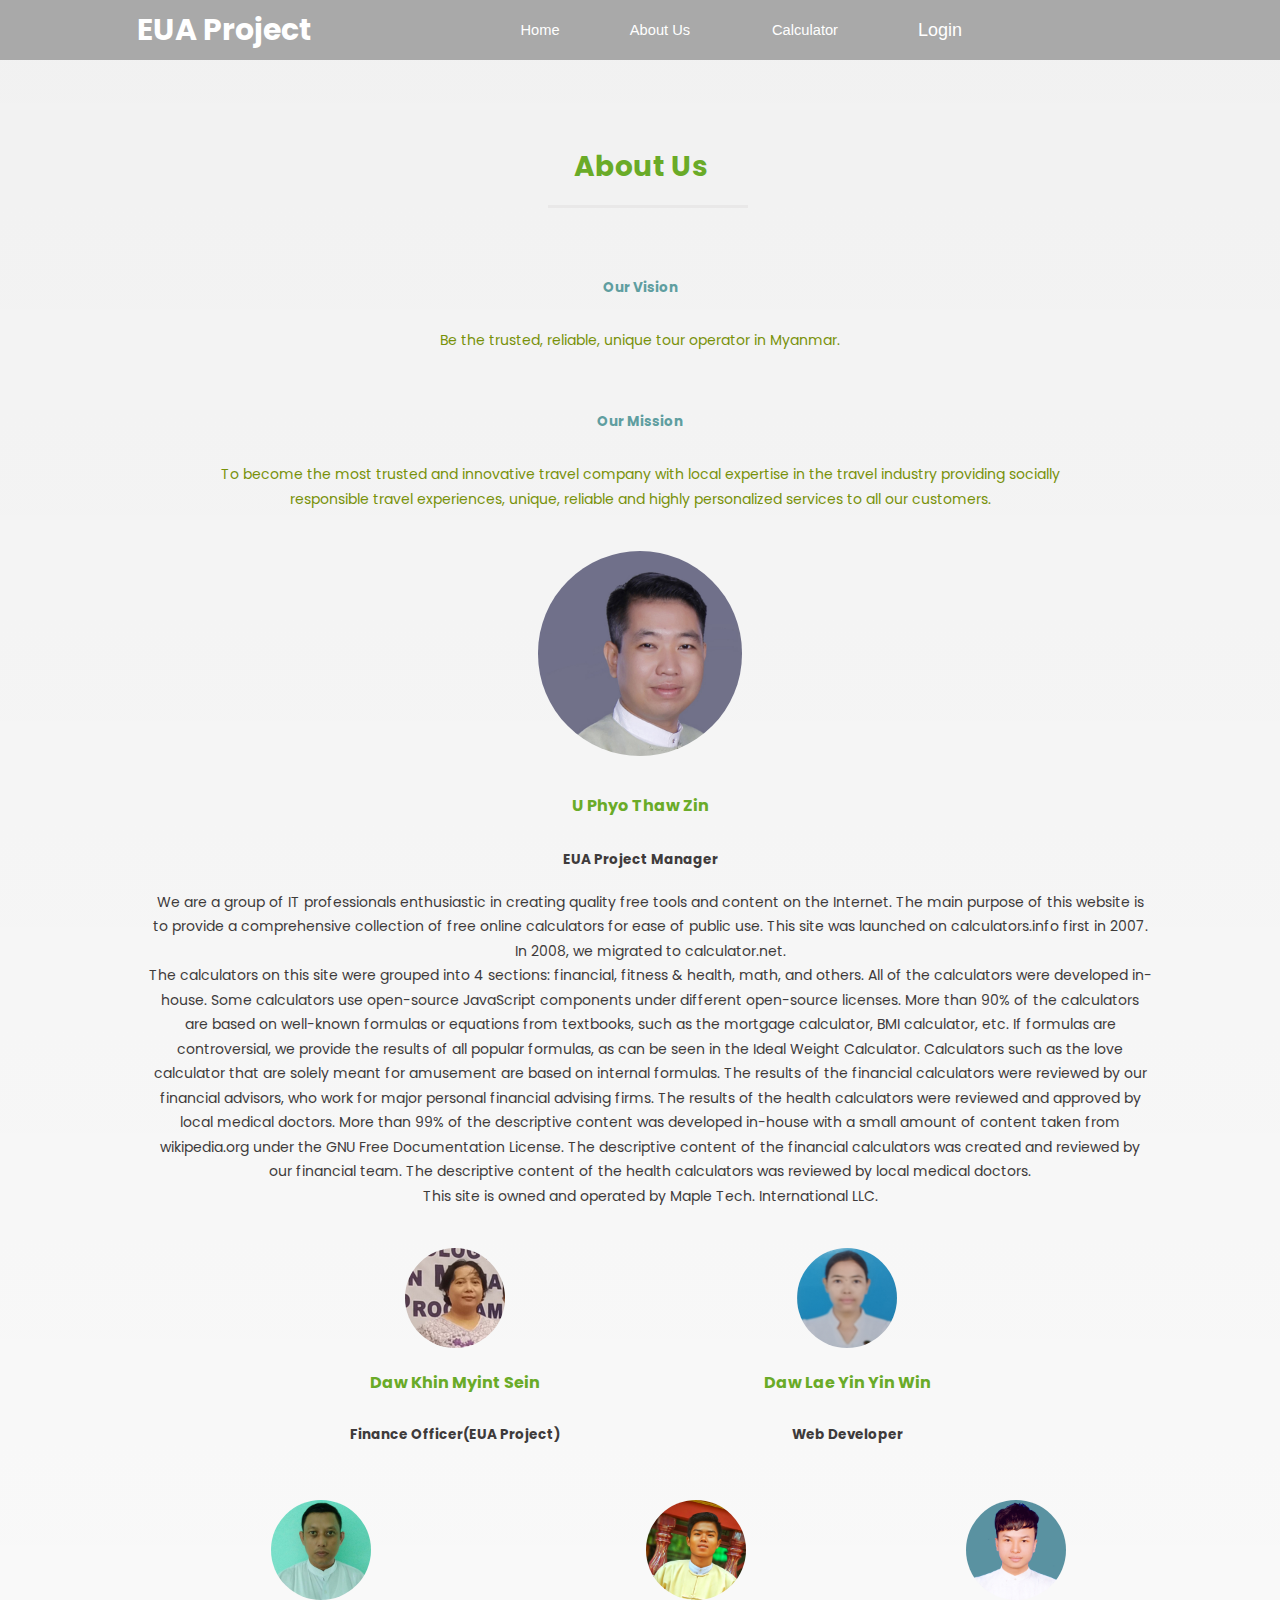
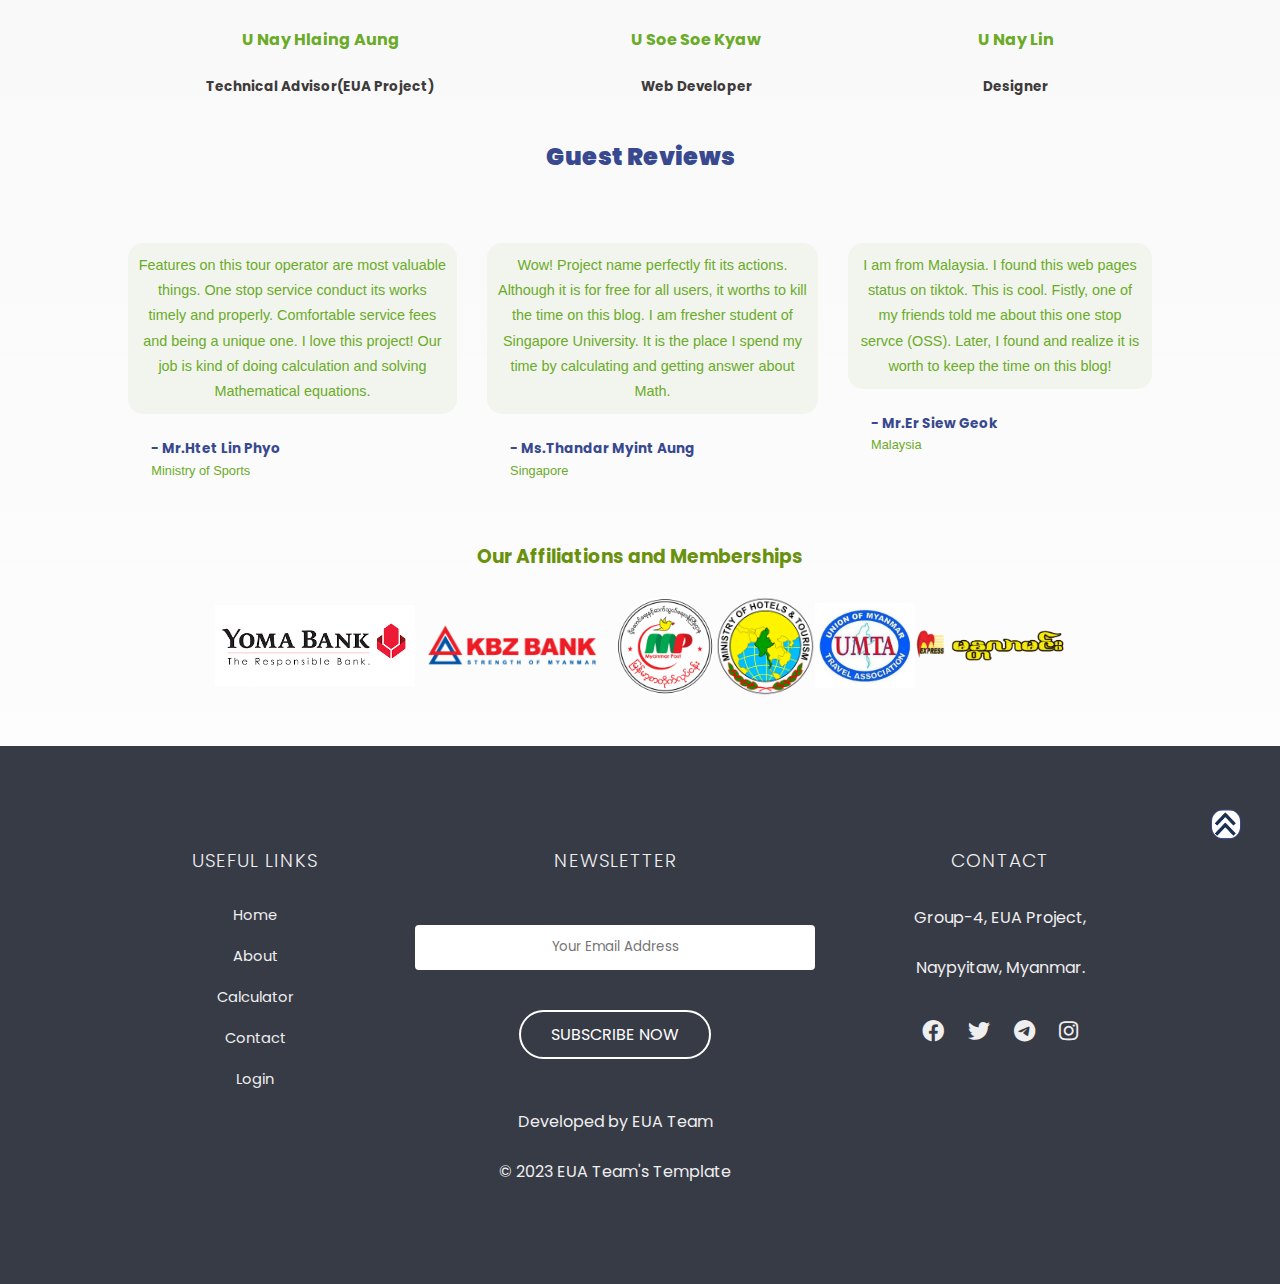
<file: pages/aboutus.html>
<!DOCTYPE html>
<html lang="en">

<head>
	<meta charset="UTF-8">
	<meta http-equiv="X-UA-Compatible" content="IE=edge">
	<meta name="viewport" content="width=device-width, initial-scale=1.0">
	<link rel="icon" type="image/x-icon" href="../img/eua.png">
	<title>About Us</title>
	<link rel="stylesheet" type="text/css" href="./res/aboutus.css">
	<link rel="stylesheet" href="../res/main.css">
	<link rel="stylesheet" type="text/css" href="../fontawesome/css/all.min.css">
	<link rel="stylesheet" type="text/css" href="../res/responsive.css">
</head>

<body>
	<!-- start navigation bar -->
	<div class="navbar">
		<div class="blog-title">
			<a href="" class="tit">EUA Project</a>
		</div>
		<div class="hamburger">
			<div class="hamburger-btn"></div>
		</div>
		<nav id='MenuItems'>
			<a href='../index.html'>Home</a>
			<a href='#'>About Us</a>
			<ul id="menu">
				<li class="parent"><a href="#">Calculator</a>
					<ul class="child">
						<li class="parent">
							<a href="#">Math<span class="expand"></span></a>
							<ul class="child">
								<li><a href="../calc/sim-calculator.html">Simple Calculator</a></li>
								<li><a href="../calc/mysci-calc.html">Scientific Calculator</a></li>
								<li><a href="../calc/numerical.html">Numerical Calculator</a></li>
							</ul>
						</li>
						<li class="parent">
							<a href="#">Health<span class="expand"></span></a>
							<ul class="child">
								<li><a href="../calc/bmi.html">BMI Calculator</a></li>
								<li><a href="#">Coming Soon ...</a></li>
								<li><a href="#">Coming Soon ...</a></li>
							</ul>
						</li>
						<li class="parent">
							<a href="#">Other<span class="expand"></span></a>
							<ul class="child">
								<li><a href="#">Length Converter</a></li>
								<li><a href="../calc/dgclock.html">Digital Clock</a></li>
								<li><a href="#">Random Num Generator</a></li>
								<li><a href="#">Visual Keyboard</a></li>
							</ul>
						</li>
					</ul>
				</li>
			</ul>

			<a class="login-btn" onclick="document.getElementById('login-form').style.display='flex'">Login</a>
		</nav>
	</div>
	<!-- end navigation bar -->

	<div id='login-form' class='login-page'>
		<div class="form-box">
			<div class='button-box'>
				<div id='btn'></div>
				<button type='button' onclick='login()' class='toggle-btn'>Log In</button>
				<button type='button' onclick='register()' class='toggle-btn'>Register</button>
			</div>
			<form id='login' class='input-group-login'>
				<input type='text' class='input-field' placeholder='Email Id' required>
				<input type='password' class='input-field' placeholder='Enter Password' required>
				<input type='checkbox' class='check-box'><span>Remember Password</span>
				<button type='submit' class='submit-btn'>Log in</button>
			</form>
			<form id='register' class='input-group-register'>
				<input type='text' class='input-field' placeholder='First Name' required>
				<input type='text' class='input-field' placeholder='Last Name ' required>
				<input type='email' class='input-field' placeholder='Email Id' required>
				<input type='password' class='input-field' placeholder='Enter Password' required>
				<input type='password' class='input-field' placeholder='Confirm Password' required>
				<input type='checkbox' class='check-box'><span>I agree to the terms and conditions</span>
				<button type='submit' class='submit-btn'>Register</button>
			</form>
		</div>
	</div>
	

	<div class="container">

		<div>
			<h2 class="about-title">About Us</h2>
		</div>
		<div>
			<hr class="line"><br><br>
		</div>
		<div class="subtitle"><b>Our Vision</b></div>
		<div class="para"> Be the trusted, reliable, unique tour operator in Myanmar. </div>
		<div class="subtitle"><b>Our Mission</b></div>
		<div class="para"> To become the most trusted and innovative travel company with local expertise in the travel
			industry providing socially responsible travel experiences, unique, reliable and highly personalized
			services to all our customers.</div>


		<div class="AD-profile"><img src="../img/team_img/ptz.jpg"></div>
		<div class="Name">
			<h4>U Phyo Thaw Zin</h4>
		</div>
		<div class="substitle1"><b>EUA Project Manager</b></div>
		<div class="para1"> We are a group of IT professionals enthusiastic in creating quality free tools and content
			on the Internet. The main purpose of this website is to provide a comprehensive collection of free online
			calculators for ease of public use. This site was launched on calculators.info first in 2007. In 2008, we
			migrated to calculator.net.<br>The calculators on this site were grouped into 4 sections: financial, fitness
			& health, math, and others. All of the calculators were developed in-house. Some calculators use open-source
			JavaScript components under different open-source licenses. More than 90% of the calculators are based on
			well-known formulas or equations from textbooks, such as the mortgage calculator, BMI calculator, etc. If
			formulas are controversial, we provide the results of all popular formulas, as can be seen in the Ideal
			Weight Calculator. Calculators such as the love calculator that are solely meant for amusement are based on
			internal formulas. The results of the financial calculators were reviewed by our financial advisors, who
			work for major personal financial advising firms. The results of the health calculators were reviewed and
			approved by local medical doctors. More than 99% of the descriptive content was developed in-house with a
			small amount of content taken from wikipedia.org under the GNU Free Documentation License. The descriptive
			content of the financial calculators was created and reviewed by our financial team. The descriptive content
			of the health calculators was reviewed by local medical doctors.<br>This site is owned and operated by Maple
			Tech. International LLC.</div>



		<div class="Member1">

			<div class="Member-info">
				<div class="wah"><img src="../img/team_img/kms.jpg"></div>
				<div class="image-caption">
					<p class="capt-wah"><b>Daw Khin Myint Sein</b></p>
					<p class="capt-wah1"><b>Finance Officer(EUA Project)</b></p>
				</div>
			</div>
			<div class="Member-info">
				<div class="wai"><img src="../img/team_img/lyyw.jpg"></div>
				<div class="image-caption">
					<p class="capt-wai"><b>Daw Lae Yin Yin Win</b></p>
					<p class="capt-wai1"><b>Web Developer</b></p>
				</div>
			</div>
		</div>


		<div class="Member2">

			<div class="Member-info2">
				<img src="../img/team_img/nla.jpg">
				<div class="image-caption">
					<p class="capt1"><b>U Nay Hlaing Aung</b></p>
					<p class="capt2"><b>Technical Advisor(EUA Project)</b></p>
				</div>
			</div>
			<div class="Member-info2">
				<img src="../img/team_img/ssk.jpg">
				<div class="image-caption">
					<p class="capt1"><b>U Soe Soe Kyaw</b></p>
					<p class="capt2"><b>Web Developer</b></p>
				</div>
			</div>
			<div class="Member-info2">
				<img src="../img/team_img/nl.jpg">
				<div class="image-caption">
					<p class="capt1"><b>U Nay Lin</b></p>
					<p class="capt2"><b>Designer</b></p>
				</div>
			</div>

		</div>


		<h2 class="guestreview" align="center"><b>Guest Reviews</b></h2><br>
		<div class="guest-grid">

			<div>
				<div class="review">Features on this tour operator are most valuable things. One stop service conduct its works timely and properly. Comfortable service fees and being a unique one. I love this project! Our job is kind of doing calculation and solving Mathematical equations.</div><br>
				<div class="name">- Mr.Htet Lin Phyo</div>
				<div class="address">Ministry of Sports</div>
			</div>

			<div>
				<div class="review">Wow! Project name perfectly fit its actions. Although it is for free for all users, it worths to kill the time on this blog. I am fresher student of Singapore University. It is the place I spend my time by calculating and getting answer about Math.</div><br>
				<div class="name">- Ms.Thandar Myint Aung</div>
				<div class="address">Singapore</div>
			</div>

			<div>
				<div class="review">I am from Malaysia. I found this web pages status on tiktok. This is cool. Fistly, one of my friends told me about this one stop servce (OSS). Later, I found and realize it is worth to keep the time on this blog!</div><br>
				<div class="name">- Mr.Er Siew Geok</div>
				<div class="address">Malaysia</div>
			</div>
		</div>



	</div>

	<!------------------------------------------------------FOOT----------------------------------------------->
	<footer>
		<h3 class="homesubtitle">Our Affiliations and Memberships</h3><br>
		<div class="sponsor">
			<img class="yoma" src="../img/yoma.png">
			<img class="kbz" src="../img/kbz-logo.png">
			<img class="mp" src="../img/mp.png">
			<img class="moht" src="../img/moht.png">
			<img class="union" src="../img/union.webp">
			<img class="mandlar" src="../img/mandalarmin.png">
		</div>
		<div class="sub-footer">
			<div class="navigatetotop"><img src="../img/icons/navigator.png"></div>
			<div class="col-1">
				<h3 class="cont-heading">USEFUL LINKS</h3>
				<a href="">Home</a>
				<a href="">About</a>
				<a href="">Calculator</a>
				<a href="">Contact</a>
				<a href="">Login</a>
			</div>
			<div class="col-2">
				<h3 class="cont-heading">NEWSLETTER</h3>
				<form>
					<input type="text" placeholder="Your Email Address" required><br>
					<button type="submit">SUBSCRIBE NOW</button><br><br><br>
					<p>Developed by EUA Team</p><br>
					<p>© 2023 EUA Team's Template </p>
				</form>
			</div>
			<div class="col-3">
				<h3 class="cont-heading">CONTACT</h3>
				<p>Group-4, EUA Project,<br><br> Naypyitaw, Myanmar.</p>
				<div class="social-icons">
					<i class="fa-brands fa-facebook"></i>
					<i class="fa-brands fa-twitter"></i>
					<i class="fa-brands fa-telegram"></i>
					<i class="fa-brands fa-instagram"></i>
				</div>
			</div>
		</div>
	</footer>

	<script type="text/JavaScript" src="../res/act.js"></script>
</body>

</html>
</file>
<file: res/main.css>
@import url('https://fonts.googleapis.com/css2?family=Poppins:wght@300;400;500;600&display=swap');

* {
    margin: 0;
    padding: 0;
    box-sizing: border-box;
    font-family: 'Poppins', sans-serif;
}

body {
    background: linear-gradient(rgba(0, 0, 0, 0.055), rgba(0, 0, 0, 0))
}


.full-page {
    width: 100%;
    height: auto;
}

/*this block is background-image setting*/

.navbar {
    width: 100%;
    height: 60px;
    display: flex;
    justify-content: space-around;
    background-color: #a9a9a9;
    align-items: center;
    top: 0;
}

.hamburger {
    width: 50px;
    height: 50px;
    display: none;
    justify-content: center;
    align-items: center;
    cursor: pointer;
    z-index: 21;
}

.hamburger.active {
    position: fixed;
    z-index: 21;
}

.hamburger-btn {
    width: 35px;
    height: 3px;
    background-color: white;
    border-radius: 50px;
    transition: all 0.3s;
    z-index: 11;
}

.hamburger-btn.active {
    background-color: transparent;
    transition: all 0.3s;
    z-index: 100;
}

.hamburger-btn::before {
    position: absolute;
    content: '';
    width: 35px;
    height: 3px;
    background-color: white;
    border-radius: 50px;
    transform: translateY(-10px);
    transition: all 0.3s;
}

.hamburger-btn.active::before {
    background-color: red;
    transform: rotate(45deg);
    transition: 0.5s;
}

.hamburger-btn::after {
    position: absolute;
    content: '';
    width: 35px;
    height: 3px;
    background-color: white;
    border-radius: 50px;
    transform: translateY(10px);
    transition: all 0.3s;
}

.hamburger-btn.active::after {
    transform: rotate(-45deg);
    transition: 0.5s;
    background-color: red;
}

.blog-title {
    width: 30%;
    height: 60px;
    display: flex;
    justify-content: center;
    align-items: center;
}

.tit {
    text-decoration: none;
    color: white;
    font-size: 30px;
    font-weight: bold;
}

/*layout setting for nav bar*/

nav {
    width: 60%;
    display: flex;
    justify-content: flex-start;
    align-items: center;
    padding-right: 50pt;
}


nav a {
    width: 120px;
    height: 60px;
    display: inline-flex;
    justify-content: center;
    align-items: center;
    text-decoration: none;
    font-size: 11pt;
    color: white;
    font-family: sans-serif;
}


nav .login-btn {
    width: 100px;
    height: 60px;
    display: flex;
    justify-content: center;
    align-items: center;
    font-size: 18px;
    background-color: transparent;
    color: white;
    outline: none;
    border: none;
    cursor: pointer;
    font-family: sans-serif;
}

nav .login-btn:hover {
    color: aqua;
    width: 100px;
    height: 60px;
}

nav a::before {
    position: absolute;
    content: '';
    width: 0px;
    height: 40px;
    border-bottom: 2px solid rgba(6, 181, 235, 0.753);
}

nav a:hover::before,
nav a:hover,
nav a.active {
    color: aqua;
    width: 120px;
    transition: 0.5s;
}

/* ---------------- drop down --------------  style */
.parent {
    width: 170px;
    display: block;
    text-align: center;
    position: relative;
    float: left;
    background-color: transparent;
    transform: translate(0px, 0px);
    z-index: 9;
}

.parent a {
    color: #FFFFFF;
    text-decoration: none;
}

.parent:hover>ul {
    display: block;
    position: absolute;
}

.child {
    display: none;
}

.child li {
    background-color: #E4EFF7;
    border-bottom: #CCC 1px solid;
    border-right: #CCC 1px solid;
    width: 100%;
}

.child li a {
    color: #000000;
    width: 170px;
}

ul {
    list-style: none;
    margin: 0;
}

ul ul ul {
    left: 100%;
    top: 0;
    margin-left: 1px;
}

li:hover {
    background-color: #95B4CA;
}

.parent li:hover {
    background-color: #F0F0F0;
}

.expand {
    position: absolute;
    float: right;
}



/*Login-form*/

#login-form {
    width: 100%;
    height: 100vh;
    display: none;
    justify-content: center;
    align-items: center;
    z-index: 9;
    top: 0;
    position: fixed;
}

.form-box {
    width: 380px;
    height: 550px;
    position: relative;
    background: rgba(0, 0, 0, 0.945);
    padding: 10px;
    overflow: hidden;
    z-index: 9;
}

.button-box {
    width: 220px;
    margin: 35px auto;
    position: relative;
    box-shadow: 0 0 20px 9px #ff61241f;
    border-radius: 30px;
    z-index: 9;
}

.toggle-btn {
    padding: 10px 30px;
    cursor: pointer;
    background: transparent;
    border: 0;
    outline: none;
    position: relative;
    color: greenyellow;
    -webkit-text-stroke: #ffffff .5px;
}

#btn {
    top: 0;
    left: 0;
    position: absolute;
    width: 110px;
    height: 100%;
    background: #F3C693;
    color: white;
    border-radius: 30px;
    transition: .5s;
}

.input-group-login {
    top: 150px;
    position: absolute;
    width: 280px;
    transition: .5s;
}

.input-group-register {
    top: 120px;
    position: absolute;
    width: 280px;
    transition: .5s;
}

.input-field {
    width: 100%;
    padding: 10px 0;
    margin: 5px 0;
    border-left: 0;
    border-top: 0;
    border-right: 0;
    border-bottom: 1px solid #999;
    outline: none;
    background: transparent;
}

.submit-btn {
    width: 85%;
    padding: 10px 30px;
    cursor: pointer;
    display: block;
    margin: auto;
    background: #F3C693;
    border: 0;
    outline: none;
    border-radius: 30px;
}

.check-box {
    margin: 30px 10px 34px 0;
}

span {
    color: #777;
    font-size: 12px;
    bottom: 68px;
    position: absolute;
}

#login {
    left: 50px;
}

#login input {
    color: white;
    font-size: 15;
}

#register {
    left: 450px;
}

#register input {
    color: white;
    font-size: 15;
}


/*--------------------login form end -------------------- */

.showcase {
    background-image: url("../img/bg.jpg");
    background-position: center;
    background-size: cover;
    width: 100%;
    height: 600px;
    padding-top: 0px;
    font-family: sans-serif;
    color: #3e3b3b;
    margin-bottom: 25pt;
}



.big {
    width: 70px;
    height: 50px;
    padding-top: 15%;
    padding-bottom: 8%;
    padding-left: 41%;
}

.big img {
    width: 250px;
}

.big img:hover {
    transform: scale(1.2);
    transition:transform 0.6s ease-in-out;
    overflow: hidden;
    border-bottom: 3px solid #95B4CA;
}



.slide {
    width: 90%;
    position: absolute;
    color: whitesmoke;
    transform: translateY(150pt);
    margin-left: 5%;
    margin-right: 5%;
}

.slide span {
    color: white;
}


/*-------------------------- Blog intro text (main text) ---------------- */
.eua-container {
    padding-left: 145pt;
    padding-right: 145pt;
}

.hometitle {
    font-family: sans-serif;
    font-size: 28.0px;
    color: #6aab28;
    line-height: 1.625em;
    text-align: center;
}


.homeline {
    background-color: #e9e8e8;
    width: 224px;
    max-width: 90%;
    height: 3px;
    border: none;
    margin-left: 40%;
    margin-top: 4%;
}

.para {
    text-align: center;
    line-height: 1.75em;
    color: #78910a;
}

.homesubtitle {
    color: #69910d;
    margin-top: 5%;
    text-align: center;
    /*    margin-bottom: 3%;*/

}

.homesubtitle.p {
    color: #78910a;
    text-align: justify;
}

.home-team-heading {
    text-align: center;
    transform: translateY(45pt);
    font-size: 22pt;
    text-transform: uppercase;
}

/*-------------------------- Portfolio Team Profiles --------------- */

.guestreview {
    color: #384990;
    text-align: center;
    font-family: 'Exo 2', sans-serif;
    font-weight: 600;
    font-style: normal;
    letter-spacing: normal;
    margin-top: 0.5em;
    margin-bottom: 3%;
}

.homereview {
    display: grid;
    grid-template-columns: auto auto;
    grid-column-gap: 3%;
    padding-left: 150px;
    padding-right: 150px;
}

.review {
    color: #6aab28;
    text-align: -webkit-match-parent;
    background-color: #F2F5EE;
    padding: 10px;
    font-family: arial;
    font-size: 90%;
    line-height: 1.75em;
    border-radius: 15px;
}

.name {
    font-weight: bold;
    font-size: 84.615%;
    color: #384990;
    margin-left: 1%;
}

.address {
    font-size: 80%;
    color: #6aab28;
    font-family: arial;
    padding-top: 1%;
    margin-left: 1%;
}


/*-----------------------------------------------------------FOOT----------------------------------------------*/
footer {
    width: 100%;
    /* This is for initialization of footer */
}

.sponsor {
    width: 100%;
    height: 100px;
    display: flex;
    justify-content: center;
    align-items: center;
    /* background-color: lightblue; */
}

/* Images */

.sponser img {
    margin: 12px;
}

.yoma {
    width: 200px;
}

.kbz {
    width: 200px;
}

.mp {
    width: 100px;
}

.moht {
    width: 100px;
}

.union {
    width: 100px;
}

.mandlar {
    width: 150px;
}

.sub-footer {
    margin-top: 50px;
    width: 100%;
    padding: 100px 15%;
    background-color: #373B46;
    color: #efefef;
    display: flex;
}

.sub-footer div {
    /* Common (related with all div in footer)*/
    text-align: center;
}

.col-1 a {
    display: block;
    text-decoration: none;
    color: #efefef;
    margin-bottom: 20px;
    font-size: 11pt;
}


.col-2 {
    flex-grow: 3;
}

.cont-heading {
    /* related with all sub-footer h3 */
    font-weight: 300;
    margin-bottom: 30px;
    letter-spacing: 1px;
}


.col-2 form input {
    width: 400px;
    height: 45px;
    border-radius: 4px;
    text-align: center;
    margin-top: 20px;
    margin-bottom: 40px;
    outline: none;
    border: none;
}

.col-2 form input:focus {
    border: 2px solid #6aab28;
    transition: 0.1s;
}


.col-2 form button {
    background: transparent;
    border: 2px solid #fff;
    color: #fff;
    border-radius: 30px;
    padding: 10px 30px;
    font-size: 12pt;
    cursor: pointer;
}

.col-2 form button:hover {
    transition: 0.3s;
    border: 2px solid #6aab28;
    color: #6aab28
}


.social-icons {
    margin-top: 30px;
}


.social-icons i {
    font-size: 22px;
    margin: 10px;
    cursor: pointer;
}

.navigatetotop {
    position: absolute;
    width: 50px;
    height: 50px;
    right: 0;
    margin-right: 22pt;
    display: flex;
    justify-content: center;
    align-items: center;
    transform: rotate(90deg) translateX(-35pt);
}

.navigatetotop img {
    width: 30px;
    height: 30px;
    border-image-outset: 0cqh;
    border-radius: 12px;
    border: 1px solid #384990;
}
</file>
<file: res/cardslider.css>
/* Google Fonts - Poppins */
@import url('https://fonts.googleapis.com/css2?family=Poppins:wght@300;400;500;600&display=swap');

.slide-container{
	display: flex;
	justify-content: center;
	align-items: center;
	width: 80%;
	height: 550px;
	padding: 20px
}

.slide-content{
	margin: 0 40px;
	overflow: hidden;
	border-radius: 25px;
}
.card{
	width: 320px;
	border-radius: 25px;
	background-color: #fff;
	border: 1px solid cornflowerblue;
}
.image-content,
.card-content{
	display: flex;
	flex-direction: column;
	align-items: center;
	padding: 10px 14px;
}
.image-content{
	position: relative;
	row-gap: 5px;
	padding: 25px 0;
}
.overlay{
	position: absolute;
	left: 0;
	top: 0;
	height: 100%;
	width: 100%;
	background-color: #4070F4;
	border-radius: 25px 25px 0 25px;
}
.overlay::before,
.overlay::after{
	content: '';
	position: absolute;
	right: 0;
	bottom: -40px;
	height: 40px;
	width: 40px;
	background-color: #4070f4;
}

.overlay::after{
	border-radius: 0 25px 0 0;
	background-color: #FFF;
}
.card-image{
	position: relative;
	height: 150px;
	width: 150px;
	border-radius: 50%;
	background: #fff;
	padding: 3px;
}
.card-image .card-img{
	width: 100%;
	object-fit: cover;
	border-radius: 50%;
	border: 4px solid #4070F4;
}
.name{
	font-size: 18px;
	font-weight: 500;
	color: #333;
}
.description{
	font-size: 14px;
	font-weight: #707070;
	text-align: center;
}
.button{
	border: none;
	font-size: 16px;
	color: #fff;
	padding: 8px 16px;
	background-color: #4070F4;
	border-radius: 6px;
	margin: 14px;
	cursor: pointer;
	transition: all 0.3s ease;
}
.button:hover{
	background: #265DF2;
}
.swiper-navBtn{
	color: #6E93f7;
	transition: color 0.3s ease;
}
.swiper-navBtn:hover{
	color: #4070F4;
}
.swiper-navBtn::before,
.swiper-navBtn::after{
	font-size: 35px;
	margin-right: 30pt;
	margin-left: 30pt;
}

.swiper-button-next{
	right: 0;
}
.swiper-button-prev{
	left: 0;
}
.swiper-pagination-bullet{
	background-color: #6e93f7;
	opacity: 1;
}
.swiper-pagination-bullet-active{
	background-color: #4070F4;
}
</file>
<file: res/responsive.css>
/* ----------------- Rakkha Responsive Classes  2023------------*/

@media screen and (max-width: 980px) {
    body {
        width: auto;
    }

    .blog-title {
        width: 70%;
    }

    .tit {
        width: 70%;
    }

    .hamburger {
        position: absolute;
        display: flex;
        z-index: 6;
        right: 45pt;
        height: 15pt;
    }

    nav {
        position: fixed;
        top: 0;
        left: 0;
        width: 100%;
        height: 0px;
        display: flex;
        flex-direction: column;
        justify-content: center;
        align-items: center;
        background-color: dodgerblue;
        z-index: 9;
        overflow: hidden;
        transition: 1s;
    }

    nav.active {
        height: 100vh;
        transition: 1s;
    }


    nav .loginbtn {
        background-color: transparent;
        width: 100px;
        height: 30px;
        border-radius: 13px;
        padding: 0;
        margin: 0;
        border: 2px solid white;
        transform: translateX(-8px);
    }

    .showcase {
        width: 100%;
        height: 600px;
        display: flex;
        justify-content: center;
        align-items: center;
        margin: 0;
        padding: 0;
    }

    /* ------------ Show Case -------------*/

    .showcase .big {
        display: flex;
        justify-content: center;
        align-items: center;
        width: 100%;
        height: 100%;
        margin: 0;
        padding: 0;
    }

    .big img {
        position: absolute;
        width: 180px;
        margin: 0;
        padding: 0;

    }

    .eua-container {
        width: 100%;
        height: auto;
        margin-top: 20pt;
        padding: 22pt;
    }

    .eua-container .para {
        text-align: justify;
    }

    .homereview {
        width: 100%;
        /* background-color: red; */
        padding: 12pt;
        margin: 0;
    }

    .homereview .name, .homereview .address {
        padding: 5px;
        margin-left: 1%;
    }


    /* ------------footer------------ */

    .sponsor {
        width: 100%;
    }

    .yoma {
        width: 120px;
    }

    .kbz {
        width: 110px;
    }

    .mp {
        width: 60px;
    }

    .moht {
        width: 60px;
    }

    .union {
        width: 90px;
    }

    footer {
        width: 100%;
    }

    .sub-footer{
        width: 100%;
        display: flex;
        justify-content: space-around;
        align-items: flex-start;
        margin: 0;
        padding: 3em;
        padding-top: 6em;
        padding-bottom: 6em;
        font-size: 10pt;
    }
    
    .sub-footer div{ /* Common (related with all div in footer)*/
        text-align: left;
    }

    .col-1 {
        width: 30%;
    }
    
    .col-1 a{
        display: block;
        text-decoration: none;
        color: #efefef;
        margin-bottom: 20px;
    }
    
    
    .col-2{
        width: 40%;
        flex-grow: 3;
        text-align: center;
        margin: 0;
        padding: 0;
    }

    .col-2 h3 {
        text-align: center;
    }

    .col-2 form {
        text-align: center;
    }
    
    .cont-heading{  /* related with all sub-footer h3 */
        font-weight: 700;
        margin-bottom: 30px;
        letter-spacing: 1px;
        color: #ffffffbd;
    }
    
    
    .col-2 form input{
        width: 200px;
        height: 35px;
        border-radius: 4px;
        text-align: center;
        margin-top: 20px;
        margin-bottom: 40px;
        outline: none;
        border: none;
    }
    
    .col-2 form input:focus {
        border: 2px solid #2f00ffba;
        transition: 0.1s;
    }
    
    
    .col-2 form button{
        background: transparent;
        border: 2px solid #fff;
        color: #fff;
        border-radius: 30px;
        padding: 10px 30px;
        cursor: pointer;
        font-size: 9pt;
    }
    
    .col-2 form button:hover {
        transition: 0.6s;
        border: 2px solid #8b79ff;
        color: #c1d4ad
    }

    .col-3 {
        width: 30%;
        margin: 0;
        padding: 0;
    }

    .col-3 h3, .col-3 p, .col-3 div {
        text-align: right;
    }


    
    
    .social-icons{
        margin-top: 30px;
    }
    
    
    .social-icons i{
        font-size: 22px;
        margin: 10px;
        cursor: pointer;
    }
    
    .navigatetotop {
        position: absolute;
        width: 50px;
        height: 50px;
        right: 0;
        margin-right: 22pt;
        display: flex;
        justify-content: center;
        align-items: center;
        transform: rotate(90deg) translateX(-55pt);
    }
    
    .navigatetotop img {
        width: 30px;
        height: 30px;
        border-image-outset: 0cqh;
        border-radius: 12px;
        border: 1px solid #384990;
    }

    /* -------------- Footer End -----------------*/
    /* -----------------------Home -------------------- */


    /* -----------------------About us -------------------- */

    .line {
        width: 100%;
        margin: 0;
        padding: 0;
    }

    .review {
        text-align: justify;
    }






}
</file>
<file: calc/res/mysci-calc.css>
/* Rakkha Lin Maung Coding */
@import url('https://fonts.googleapis.com/css2?family=Poppins:wght@300&display=swap');


.wrapper-mysci {
    background-image: url("../img/2.jpg");
    background-size: cover;
    background-position: center;
    width: 100%;
    height: auto;
    display: flex;
    flex-direction: column;
    justify-content: center;
    align-items: center;
    font-size: 9pt;
    padding-top: 50pt;
    padding-bottom: 50pt;
}

.description {
    position: absolute;
    color: white;
    font-family: 'Poppins';
    font-weight: normal;
    font-size: 9pt;
    display: none;
}

.calc-container {
    width: 350px;
    height: 500px;
    display: flex;
    justify-content: flex-start;
    align-items: center;
    flex-direction: column;
    padding: 12px;
    border: 1px solid white;
    box-shadow: 1px 2px 13px skyblue;
    border-radius: 4px;
}

h1 {
    color: white;
    height: 30px;
    display: flex;
    justify-content: center;
    align-items: center;
    font-family: 'Oleo Script';
    user-select: none;
    text-shadow: 1px 2px 5px dodgerblue;
}

.monitor {
    width: 80%;
    height: 40px;
    margin-bottom: 12px;
    outline: none;
    border: none;
    box-shadow: 1px 2px 13px skyblue;
    padding: 12px;
    text-align: right;
    background-color: transparent;
    color: white;
    font-size: 14pt;
}

.row1,
.row2,
.row3,
.row4,
.row5,
.row6,
.row7,
.row8 {
    width: 100%;
    height: 30px;
    display: flex;
    justify-content: space-around;
    align-items: center;
}

.row1 small,
.row2 small,
.row3 small,
.row4 small {
    width: 50px;
    height: 30px;
    display: flex;
    justify-content: center;
    align-items: center;
}

.row1 button,
.row2 button,
.row3 button,
.row4 button {
    width: 50px;
    outline: none;
    border: none;
    height: 30px;
    border-radius: 3px;
}

.row5 small,
.row6 small,
.row7 small,
.row8 small {
    width: 60px;
    height: 10px;
    display: flex;
    justify-content: center;
    align-items: flex-end;
}


/* button */
.row5 button,
.row6 button,
.row7 button,
.row8 button {
    width: 60px;
    outline: none;
    border: none;
    height: 30px;
    border-radius: 3px;
}

.wrapper small {
    font-size: 4pt;
    color: white;
    user-select: none;
    font-family: 'Questrial';
}

.wrapper button {
    font-size: 7pt;
    background-color: rgba(0, 0, 0, 0.384);
    color: rgb(255, 255, 255);
    box-shadow: 1px 2px 13px skyblue;
    font-family: 'Questrial';
}

button:hover {
    background-color: skyblue;
    transition: 0.5s;
}

.brief-description {
    position: fixed;
    padding: 0 12pt 0 12pt;
    font-size: 8pt;
    background-color: #070707b4;
    color: white;
    width: 100%;
    bottom: 0;
    font-size: 12pt;
  }

  .brief-description::after {
    position: fixed;
    content: '';
    width: 1px;
    height: 15px;
    transform: translateY(1px);
    background-color: rgb(255, 255, 255);
    animation: sparkle 0.4s infinite;
  }

  @keyframes sparkle {
    from {
      opacity: 0;
    }

    to {
      opacity: 1;
    }
  }
</file>
<file: pages/res/aboutus.css>
@import url('https://fonts.googleapis.com/css2?family=Poppins:wght@300;400;500;600&display=swap');

* {
	font-family: "Poppins", sans-serif;
}


.container {
	font-family: sans-serif;
	color: #3e3b3b;
	margin-left: 10%;
	margin-right: 10%;
	text-align: center;
	padding-top: 5%;
}


.about-title {
	font-size: 28.0px;
	color: #6aab28;
	line-height: 1.625em;
	padding-top: 20px;
	padding-bottom: 15px;

}


.line {
	background-color: #e9e8e8;
	width: 200px;
	max-width: 90%;
	height: 3px;
	border: none;
	margin-left: 41%;

}


.subtitle {
	font-size: 84.615%;
	padding: 20px;
	color:cadetblue;
}

.para {
	padding: 10px 0px 40px;
	font-size: 14px;
	line-height: 1.75em;
	margin: 0% 5%;
}


.AD-profile img {
	width: 20%;
	border-radius: 50%;

}

.Name h4 {
	color: #6aab28;
	padding: 30px;
}

.substitle1 {
	font-size: 84.615%;
	padding-bottom: 15px;
	padding: 2px 0px 20px;
}

.para1 {
	font-size: 14px;
	line-height: 1.75em;
	padding-left: 20px;

}

.Member1 {
	display: grid;
	grid-template-columns: auto auto;
	grid-gap: 0px;
	padding-top: 40px;


}

.Member-info img {
	width: 100px;
	border-radius: 50%;
}

.wah {
	padding-left: 120px;

}

.wai {
	padding-right: 120px;

}


.Member2 {
	display: grid;
	grid-template-columns: auto auto auto;
	grid-gap: 20px;
	padding-top: 40px;
}

.Member-info2 img {
	width: 100px;
	border-radius: 50%;
}

.capt1 {
	color: #6aab28;
	text-align: center;
	padding: 20px;
}

.capt2 {
	font-size: 84.615%;
	padding: 5px 0px 20px;
}

.capt-wah {
	color: #6aab28;
	text-align: center;
	padding: 15px 0px 15px 120px;

}

.capt-wah1 {
	font-size: 84.615%;
	text-align: center;
	padding: 15px 0px 15px 120px;
}

.capt-wai {
	color: #6aab28;
	text-align: center;
	padding: 15px 120px 15px 0px;
}

.capt-wai1 {
	font-size: 84.615%;
	text-align: center;
	padding: 15px 120px 15px 0px;
}

.guest-grid {
	display: grid;
	grid-template-columns: auto auto auto;
	width: 100%;
	grid-gap: 30px;
}

.guestreview {
	text-align: center;
	font-family: 'Exo 2', sans-serif;
	font-weight: 600;
	font-style: normal;
	letter-spacing: normal;
	color: #69910d;
	padding: 10px 0px 20px;

}

.review {
	color: #6aab28;
	text-align: -webkit-match-parent;
	background-color: #F2F5EE;
	padding: 20px;
	font-family: arial;
	font-size: 90%;
	line-height: 1.75em;
	border-radius: 15px;

}

.name {
	font-weight: bold;
	font-size: 84.615%;
	color: #384990;
	text-align: left;
	padding-left: 20px;
}

.address {
	font-size: 80%;
	color: #6aab28;
	font-family: arial;
	text-align: left;
	padding-left: 20px;
}
</file>
